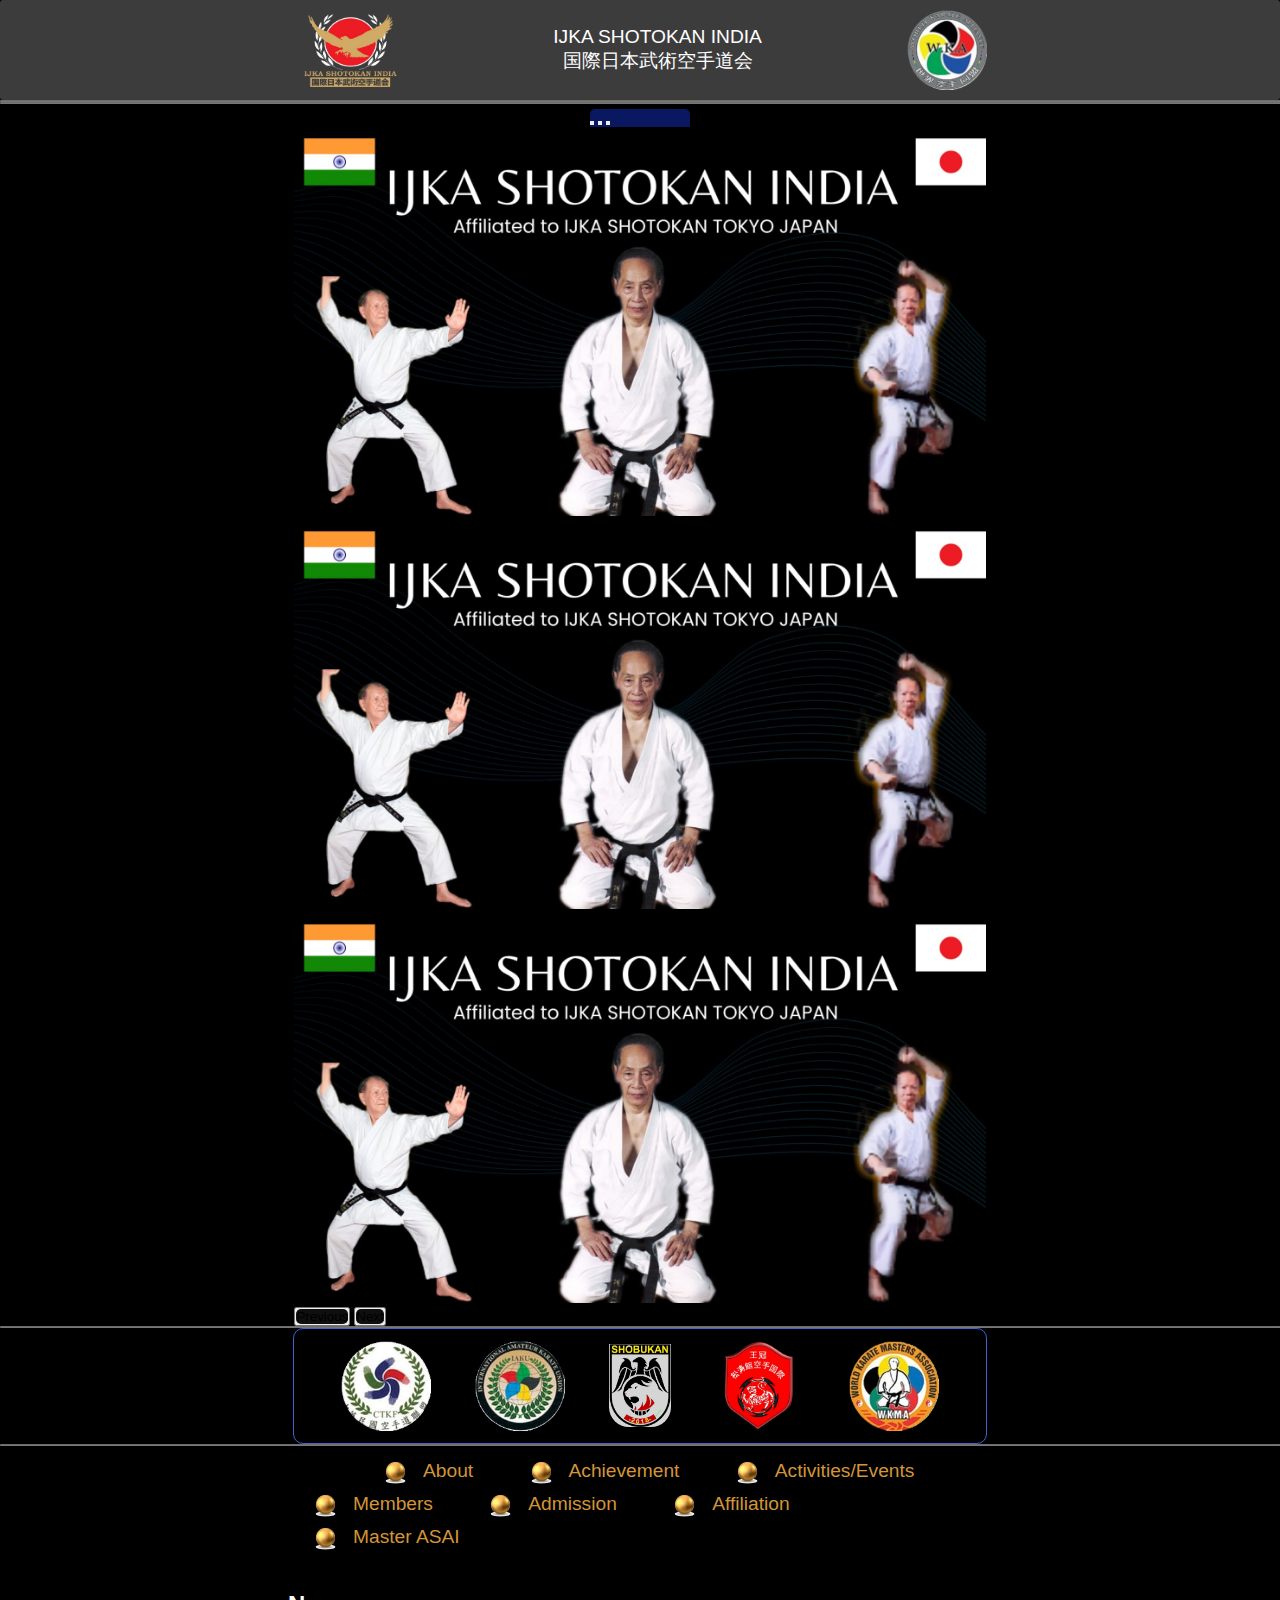
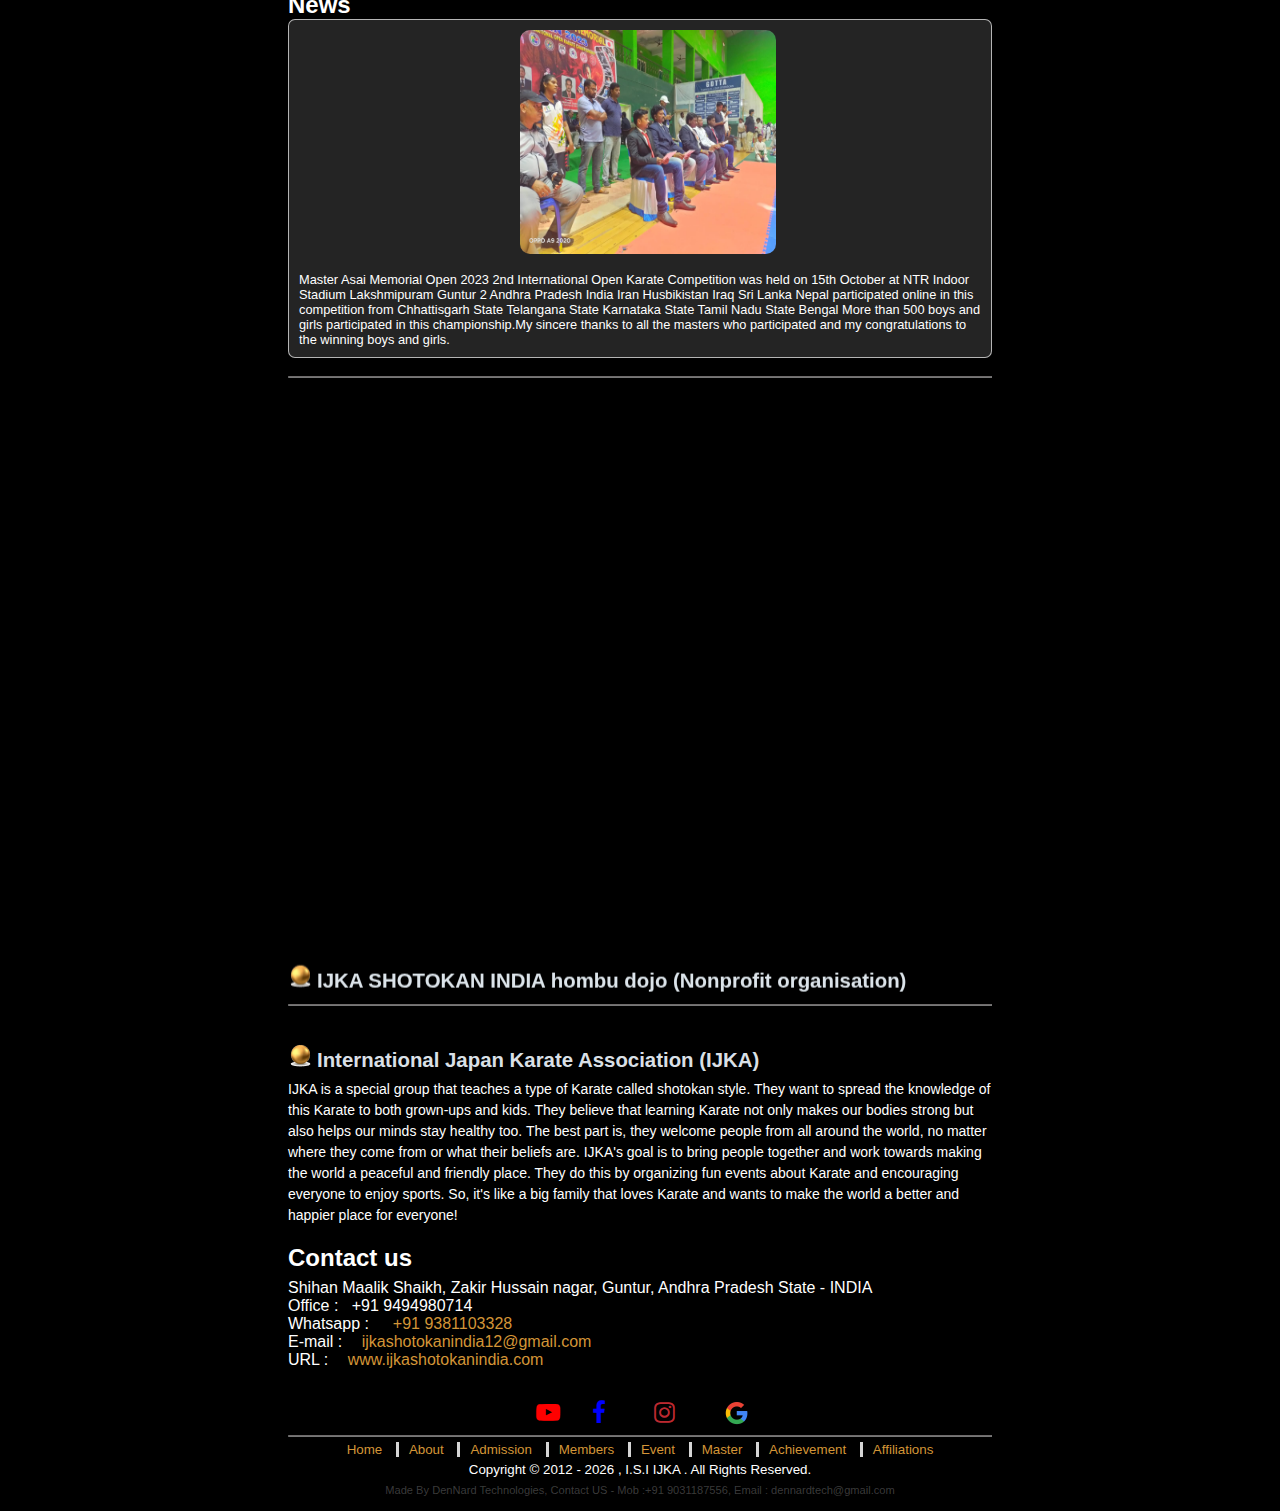
<file: index.html>
<!DOCTYPE html>
<html lang="en">
  <head>
    <meta charset="UTF-8" />
    <meta name="viewport" content="width=device-width, initial-scale=1.0" />
    <title>IJKA</title>


    <link rel="icon" type="x-icon" href="img/icon.png">
    <link href="https://cdn.jsdelivr.net/npm/bootstrap@5.2.3/dist/css/bootstrap.min.css" rel="stylesheet" integrity="sha384-rbsA2VBKQhggwzxH7pPCaAqO46MgnOM80zW1RWuH61DGLwZJEdK2Kadq2F9CUG65" crossorigin="anonymous">
  

    <style>
   
   hr {
    border-top: 0.1px solid rgba(248, 242, 242, 0.884);
    opacity: 0.5;
    /* display: none; */
    margin: 0;
  }

      button span{
          background-color: rgb(15, 15, 15);
          border-radius: 5px;
      }
      .bor{
          background-color: rgba(22, 51, 214, 0.452);
          border-radius:5px 5px 0px 0px;
          width: 100px;
          margin: auto;
      }
     .carousel-item{
      transition: transform 1.8s ease, opacity .5s ease-out
      
     }
     h3{
      font-size: 1.5rem;
      color: white;
     }

     
   </style>
  <link rel="stylesheet" href="https://cdnjs.cloudflare.com/ajax/libs/font-awesome/4.7.0/css/font-awesome.min.css">
<link rel="stylesheet" href="css/index.css">

  </head>
  <body>
    <header>
    

      <img class="log0"  src="img/log0.png" alt="" />
      <p>IJKA SHOTOKAN INDIA <br> 国際日本武術空手道会 </p> 
      <img src="img/logo0.png" alt="" />

      
    </header>
    <hr>
    
      <a href="#cont" class="hmbrg" >
      <span style="border: 1px solid rgb(248, 244, 244); padding: 0px 5px; border-radius: 5px;">
      <div></div>
      <div></div>
      <div></div>
    </span>
  </a>

       
     
  
<hr>
    
      <div id="carouselExampleCaptions" class="nav carousel slide " data-bs-ride="carousel">
        <div class="carousel-indicators bor">
          <button type="button" data-bs-target="#carouselExampleCaptions" data-bs-slide-to="0" class="active" aria-current="true" aria-label="Slide 1"></button>
          <button type="button" data-bs-target="#carouselExampleCaptions" data-bs-slide-to="1" aria-label="Slide 2"></button>
          <button type="button" data-bs-target="#carouselExampleCaptions" data-bs-slide-to="2" aria-label="Slide 3"></button>
        </div>
        <div class="carousel-inner">
          <div class="carousel-item active"  data-bs-interval="1000">
            <img src="img/nav1.jpeg" class="d-block w-100" alt="...">
            <div class="carousel-caption d-none d-md-block">
       
            </div>
          </div>
          <div class="carousel-item"  data-bs-interval="1000">
            <img src="img/nav1.jpeg" class="d-block w-100" alt="...">
            <div class="carousel-caption d-none d-md-block">
              
            </div>
          </div>
          <div class="carousel-item" >
            <img src="img/nav1.jpeg" class="d-block w-100" alt="...">
            <div class="carousel-caption d-none d-md-block">
             
            </div>
          </div>
    
        <button class="carousel-control-prev" type="button" data-bs-target="#carouselExampleCaptions" data-bs-slide="prev">
          <span class="carousel-control-prev-icon" aria-hidden="true"></span>
          <span class="visually-hidden">Previous</span>
        </button>
        <button class="carousel-control-next" type="button" data-bs-target="#carouselExampleCaptions" data-bs-slide="next">
          <span class="carousel-control-next-icon" aria-hidden="true" ></span>
          <span class="visually-hidden">Next</span>
        </button>
      </div>

     
    </div>
    <hr />
   
    <div class="logo">
      <img src="ach_img/logo3.png" alt="">
      <img src="ach_img/logo2.png" alt="">
      <img style="background-color:rgba(255, 255, 255, 0.836);border-radius:0px 0px 20px 20px ;  width: 9%;" src="img/logo1.png" alt="">
      <img src="img/logo_2.png" alt="">
      <img src="ach_img/logo1.png" alt="">
      </div>
      <hr />

    <div class="container" id="cont">
      
      <div class="box-0" id="box0">
        <div class="log-1">
          <span class="log">
            <img src="img/ball.png" alt="" /> <a href="html/about.html">About</a></span
          >
          <span class="log">
            <img src="img/ball.png" alt="" />
            <a href="html/achievement.html">Achievement</a></span
          >
          <span class="log">
            <img src="img/ball.png" alt="" />
            <a href="html/event.html">Activities/Events</a></span
          >
        </div>

        <span class="log">
          <img src="img/ball.png" alt="" />
          <a href="html/schedule.html">Members</a></span
        >
        <span class="log">
          <img src="img/ball.png" alt="" />
          <a href="html/admission.html">Admission</a></span
        >
        <span class="log">
          <img src="img/ball.png" alt="" />
          <a href="html/affiliations.html">Affiliation</a></span
        >
        <span class="log">
          <img src="img/ball.png" alt="" />
          <a href="html/master_asia.html">Master ASAI</a></span
        >
      </div>
      <br />
      <br>
       <div class="box-2">
        <h3>News</h3>
        <div class="announce">
          <!-- <div class="log">
            <img src="ball.png" alt="" />
            <a href="#">Schedule lorem10 klskmldlelnfajsnfkjnknkkfnlsndfnfk</a>
          </div>
           -->
          <!-- <div class="log">
            <img src="ball.png" alt="" /> <a href="#">Schedule</a>
          </div> -->
         <div class="new" style="display: flex; justify-content: center; ">
         <a href="add_image.html"> <img src="new_image/img3.jpeg" alt="" style="width: 16rem; height: 14rem; border-radius: 10px;"> </a>
         </div>
          <br />

          Master Asai Memorial Open 2023 2nd International Open Karate Competition was held on 15th October at NTR Indoor Stadium Lakshmipuram Guntur 2 Andhra Pradesh India Iran Husbikistan Iraq Sri Lanka Nepal participated online in this competition from Chhattisgarh State Telangana State Karnataka State Tamil Nadu State Bengal  More than 500 boys and girls participated in this championship.My sincere thanks to all the masters who participated and my congratulations to the winning boys and girls.
          
        </div>
      </div> 

      <!-- <br />
      <br /> -->

      <!-- <div class="box-3">
        <h3>News</h3>

        <div class="news">
          <p>
            2023.7.2
            <a href="#"
              >Lorem ipsum dolor sit amet consectetur adipisicing elit. Eum,
              cum? Lorem ipsum dolor sit amet, consectetur adipisicing elit.
              Provident, vero!</a
            >
          </p>
          <p>
            2023.7.2
            <a href="#"
              >Lorem ipsum dolor sit amet consectetur adipisicing elit. Eum,
              cum?</a
            >
          </p>
          <p>
            2023.7.2
            <a href="#"
              >Lorem ipsum dolor sit amet consectetur adipisicing elit. Eum,
              cum?</a
            >
          </p>
          <p>
            2023.7.2
            <a href="#"
              >Lorem ipsum dolor sit amet consectetur adipisicing elit. Eum,
              cum?</a
            >
          </p>
         
        </div>
      </div>  -->

      <br />
      <hr>
      <marquee  direction="up" style=" font-family:sans-serif" onmouseover="this.stop();"  onmouseout="this.start();" scrollamount="4">
      <div class="box-4" style="font-family:Verdana, Geneva, Tahoma, sans-serif">
        <h3>
          <img src="img/ball.png" alt="" />
          <span> IJKA SHOTOKAN INDIA hombu dojo (Nonprofit organisation) </span>
        </h3>
        <p>
          IJKA Shotokan India has established institutes across various states
          and districts throughout the country, all led by exceptional and
          highly experienced masters. We extend a cordial invitation to
          individuals interested in the art of Karate. Our institutes are
          renowned for their dedication to self-defense and personal
          development, catering to people of all ages and skill levels. Whether
          you are a novice or have prior martial arts experience, our skilled
          instructors provide personalized training to help you achieve your
          goals. At IJKA Shotokan India, we believe in creating a positive and
          encouraging learning environment where students not only develop
          physical prowess but also cultivate mental discipline. Our experienced
          masters are not only accomplished Karate practitioners but also
          excellent teachers, ensuring that learning Karate is both enjoyable
          and enriching. Join our thriving Karate community and embark on a
          journey of self-discovery, empowerment, and growth. We eagerly await
          your presence in our institutes, where together, we can build a
          stronger and more confident India through the practice of Karate.
        </p>
      </div>
      <br />
      <br />
      <div class="box-4">
        <h3>
          <img src="img/ball.png" alt="" />
          <span>
            Chief Instructor India & Chief Examiner Shihan Maalik Shaikh (Black
            belt 5th Dan)
          </span>
        </h3>

        <p>
          <img src="img/person_1.png" alt="" /> Shihan Maalik Shaikh is a talented
          Karate instructor from India. He started learning Karate when he was
          just 4 years old, under the guidance of his father, who was also a
          skilled Karate master. Maalik's passion for self-defense led him to
          train with many Japanese masters and achieve a 5th-degree black belt
          in Karate. Over the years, Maalik has participated in 10 different
          Karate championships and achieved great success. He is now the Chief
          Instructor and Chief Examiner of IJKA Shotokan India. Alongside him,
          there are other experienced and accomplished masters who are part of
          this successful journey.
        </p>
        <p 
          >Maalik's teachings inspire many people to learn self-defense and
          discover the art of Karate. His classes are enjoyable and effective,
          making learning Karate a great experience for his students. With
          Maalik and his team's guidance, students not only become physically
          strong but also learn discipline and mental focus. Their positive and
          encouraging approach creates a supportive environment for all students
          to reach their full potential.</p
        >
      </div>
    </marquee>
    <hr>

      <br />
      <br />

      
      <div class="box-4">
        <h3>
          <img src="img/ball.png" alt="" />
          <span> International Japan Karate Association (IJKA) </span>
        </h3>
        <p>
          IJKA is a special group that teaches a type of Karate called shotokan
          style. They want to spread the knowledge of this Karate to both
          grown-ups and kids. They believe that learning Karate not only makes
          our bodies strong but also helps our minds stay healthy too. The best
          part is, they welcome people from all around the world, no matter
          where they come from or what their beliefs are. IJKA's goal is to
          bring people together and work towards making the world a peaceful and
          friendly place. They do this by organizing fun events about Karate and
          encouraging everyone to enjoy sports. So, it's like a big family that
          loves Karate and wants to make the world a better and happier place
          for everyone!
        </p>
      </div>
      <br />
      <!-- <br /><br /> -->
      <div class="box-5">
        <h3 style="margin-bottom: 7px;">
          Contact us</h3>
        <p>
          Shihan Maalik Shaikh, Zakir Hussain nagar, Guntur, Andhra Pradesh State -
          INDIA
          <br />
          Office : &nbsp; +91 9494980714<br />
          Whatsapp : &nbsp;<a href="https://wa.me/+919381103328">+91 9381103328 </a><br />
          E-mail : <a href="ijkashotokanindia12@gmail.com">ijkashotokanindia12@gmail.com</a> <br />
          URL : <a href="www.ijkashotokanindia.com">www.ijkashotokanindia.com</a>
          
         
          <div class="social">

          <a  href="https://youtube.com/@masterasaimemorial"><i class="fa fa-youtube-play" style="font-size:24px;color:red"></i>
          <span>youtube</span></a>

          &nbsp;<a href="https://www.facebook.com/abdul.m.shaik?mibextid=ZbWKwL"><i class="fa fa-facebook-f" style="font-size:24px;color:blue"></i>
            <span>facebook</span></a>
          &nbsp;<a href="https://instagram.com/maalikmartialarts12?utm_source=qr&igshid=MzNlNGNkZWQ4Mg%3D%3D"><i class="fa fa-instagram" style="font-size:24px;color:rgba(201, 44, 52, 0.966);"></i>
            <span>instagram</span></a>
          <a class="web" href="https://g.co/kgs/5Yd4hk"> <img src="img/google.png" alt=""> <span >web</span>
          </a>
      
          </div>
        </p>
      </div>
     
     <hr>


      <div class="bottom" >
        <div class="link" >
          <a href="index.html">Home</a> <span class="v1"></span>
          <a href="html/about.html">About</a>
          <span class="v1"></span>
          <a href="html/admission.html">Admission</a> <span class="v1"></span>
          <a href="html/schedule.html">Members</a> <span class="v1"></span>
          <a href="html/event.html">Event</a> <span class="v1"></span>
          <a href="html/master_asia.html">Master</a> <span class="v1"></span>
          <a href="html/achievement.html">Achievement</a> <span class="v1"></span>
          <a href="html/affiliations.html">Affiliations</a>
        </div>
        <p style="margin-bottom: 7px;">Copyright &copy; 2012 - <span id="currentYear">2023</span> , I.S.I IJKA . All Rights Reserved.</p>
        <p style="font-size:smaller; color: rgba(255, 255, 255, 0.23); margin: 0px;"> Made By DenNard Technologies, Contact US - Mob :+91 9031187556, Email : dennardtech@gmail.com</p>
      </div>
    </div>

    <script src="https://cdn.jsdelivr.net/npm/bootstrap@5.2.3/dist/js/bootstrap.bundle.min.js" integrity="sha384-kenU1KFdBIe4zVF0s0G1M5b4hcpxyD9F7jL+jjXkk+Q2h455rYXK/7HAuoJl+0I4" crossorigin="anonymous"></script>
<script>
   document.querySelectorAll('.hmbrg').forEach(anchor => {
    anchor.addEventListener('click', function (e) {
      e.preventDefault();
      document.querySelector(this.getAttribute('href')).scrollIntoView({
        behavior: 'smooth'
      });
    });
  });
 
</script>
<script src="script.js"></script>

  </body>
</html>
</file>
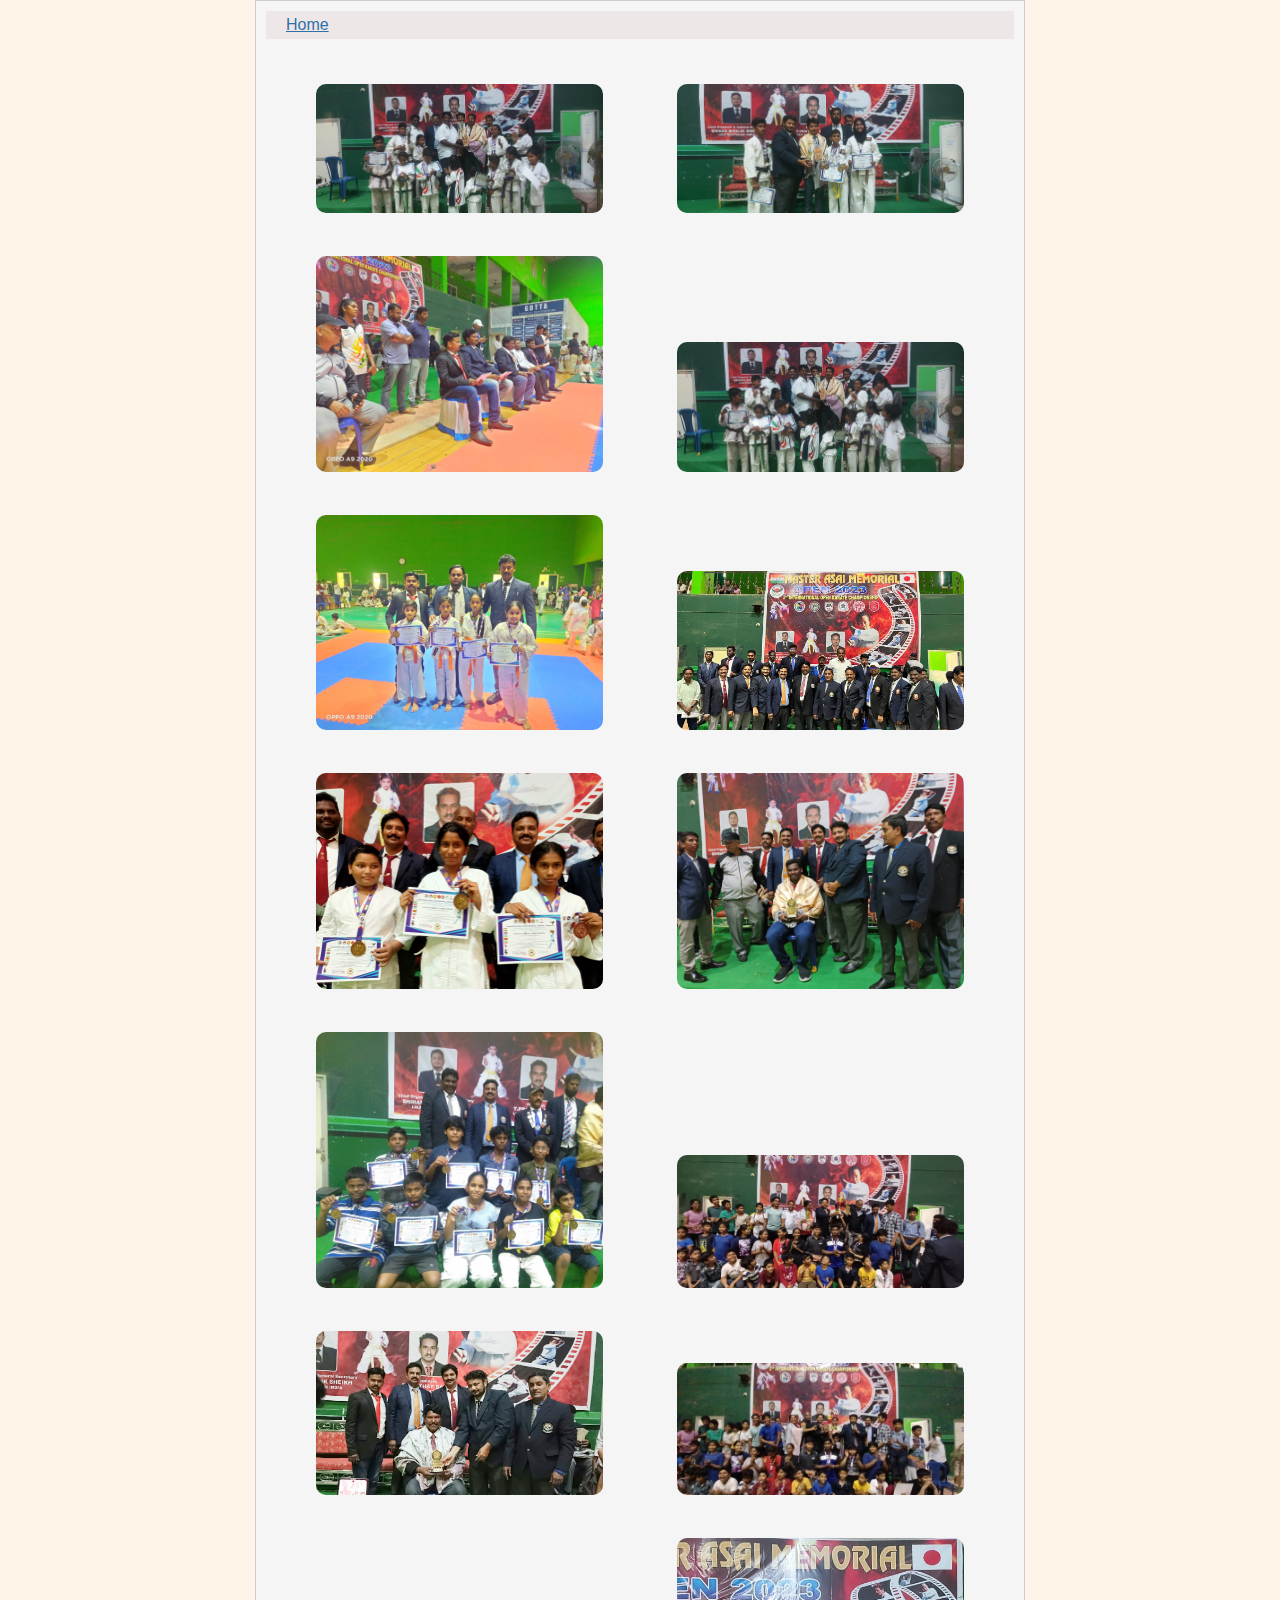
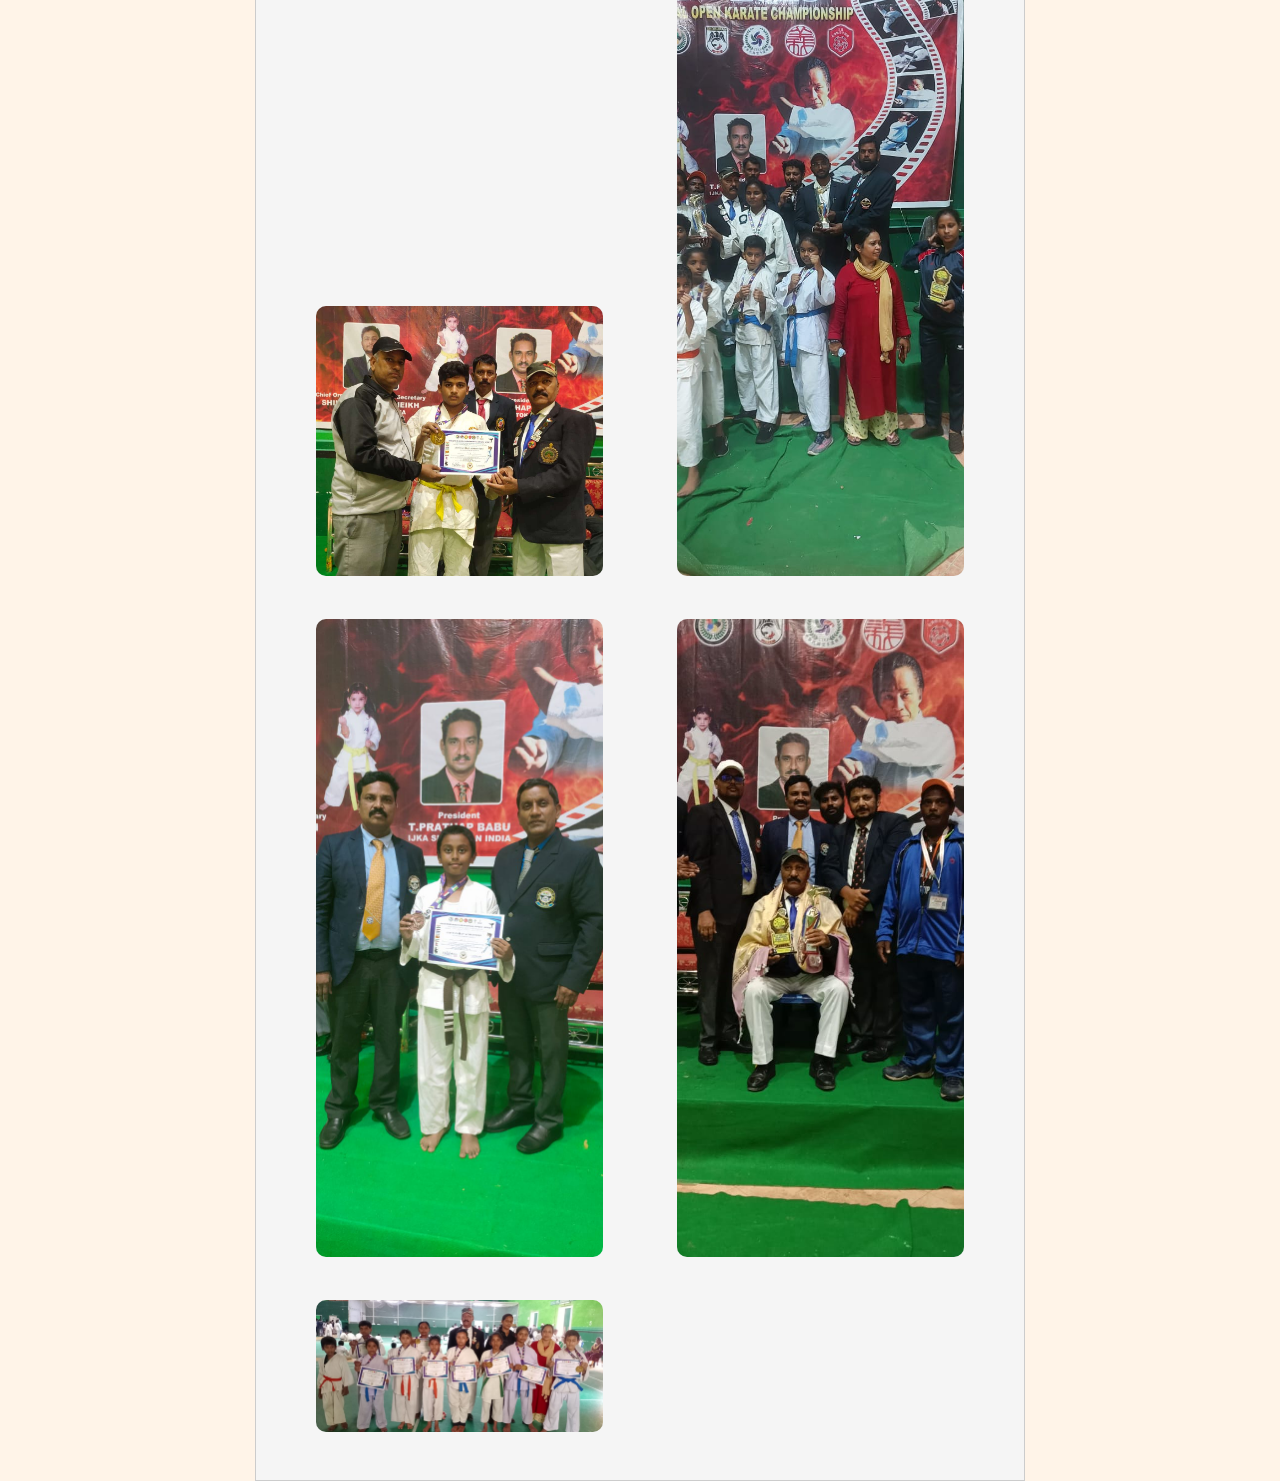
<file: add_image.html>
<!DOCTYPE html>
<html lang="en">
<head>
    <meta charset="UTF-8">
    <meta name="viewport" content="width=device-width, initial-scale=1.0">
    <title>new images</title>
    <style>
        * {
          margin: 0;
          padding: 0;
          font-family: Verdana, Geneva, Tahoma, sans-serif;
        }
  
        body {
          background-color: rgba(255, 228, 196, 0.397);
        }
  
        .container {
          border: 0.1ch solid rgba(190, 190, 190, 0.76);
  
          width: 60%;
          min-height: 100vh;
          margin: auto;
          background-color: rgba(242, 245, 248, 0.801);
        }
  
        .header {
          border-bottom: 0.1ch solid rgba(190, 190, 190, 0.76);
          margin: 0 5px;
        }
  
        .header img {
          width: 100%;
          border-radius: 5px;
          /* height: 25vh; */
        }
  
        .home {
          background-color: rgba(235, 225, 225, 0.747);
          margin: 10px 10px;
          padding: 5px 20px;
        }
  
        .home a {
          color: #2e70a7;
        }
  
        .title-1 {
          /* background-color: rgba(202, 228, 230, 0.5); */
          margin: 10px 10px;
        }
  
        .title-1 h2 {
          background-color: rgba(199, 199, 199, 0.651);
  
          padding-left: 10px;
          font-size: 1.4em;
          line-height: 1.8em;
          font-weight: bold;
          color: #a07b37;
          border-left: 4px #997d4a solid;
        }
  
        .title-1 .content {
          padding: 15px;
          font-size: 0.8em;
        }
  
        .bottom a {
          color: rgb(211, 149, 55);
          text-decoration: none;
          margin-left: 15px;
          margin-left: 0;
          font-size: 0.9em;
        }
  
        .bottom {
          background-color: #f0f0f0d3;
          text-align: center;
          padding: 15px;
          font-size: smaller;
        }
  
        .v1 {
          border-left: 3px solid rgba(204, 202, 202, 0.836);
          height: 25px;
          margin: 0 10px;
        }
  
        hr {
          opacity: 0.5;
        }
  
        .bottom p {
          margin-top: 10px;
          font-size: 0.8em;
        }
  
        .content img {
          width: 40%;
          /* height: 40%; */
          margin: 20px 35px;
          border-radius: 10px;
        }
  
        .logo img {
          height: 12%;
          width: 12%;
          margin: 20px 25px;
  
          /* background-color: black; */
        }
        .logo {
          border: 0.1ch solid rgb(63, 98, 214);
          border-radius: 10px;
          margin: 0 35px;
          display: flex;
          justify-content: center;
          align-items: center;
          padding: 0px 0px;
        }
        @media (min-width: 800px) and (max-width: 1200px) {
          .container {
            width: 90%;
          }
  
          .content img {
            width: 40%;
          }
  
          .logo img {
            height: 12%;
            width: 12%;
            margin: 20px 30px;
          }
          .logo {
            /* margin: 0 35px; */
            margin-right: 85px;
          }
        }
        @media (min-width: 500px) and (max-width: 800px) {
          .container {
            width: 90%;
          }
          .content img {
            width: 40%;
            margin: 5px 20px;
          }
  
          .logo img {
            height: 11%;
            width: 11%;
            margin: 15px 20px;
          }
          .logo {
            /* margin: 0 35px; */
            margin-right: 60px;
            margin-left: 20px;
            margin-bottom: 10px;
          }
        }
        @media only screen and (max-width: 600px) {
          .container {
            width: 99%;
          }
  
          .content img {
            width: 60%;
            margin: 5px 70px;
          }
          .logo img {
            height: 11%;
            width: 11%;
            margin: 15px 15px;
          }
          .logo {
            /* background-color: black; */
            /* margin: 0 35px; */
  
            margin-right: 0px;
            margin-left: 0px;
            margin-bottom: 10px;
            width: 100%;
          }
        }
  
        @media only screen and (max-width: 320px) {
          .logo img {
            height: 11%;
            width: 10%;
            margin: 15px 13px;
          }
          .logo {
            margin-right: 0px;
            margin-left: 0px;
            margin-bottom: 10px;
          }
        }
      </style>
</head>
<body>
    <div class="container">

      <div class="home">
        <a href="/index.html"> Home </a>
      </div>
      <div class="title-1">
        <!-- <h2>School Achievements</h2> -->
        <div class="content">

          <img src="new_image/img1.jpeg" alt="" />
          <img src="new_image/img2.jpeg" alt="" />
          <img src="new_image/img3.jpeg" alt="" />
          <img src="new_image/img4.jpeg" alt="" />
          <img src="new_image/img5.jpeg" alt="" />
          <img src="new_image/img7.jpeg" alt="" />
        
          <img src="new_image/img12.jpeg" alt="" />
          <img src="new_image/img13.jpeg" alt="" />
          <img src="new_image/img14.jpeg" alt="" />
          <img src="new_image/img15.jpeg" alt="" />
          <img src="new_image/img16.jpeg" alt="" />
          <img src="new_image/img17.jpeg" alt="" />
          <img src="new_image/img8.jpeg" alt="" />
          <img src="new_image/img6.jpeg" alt="" />
          <img src="new_image/img11.jpeg" alt="" />
          <img src="new_image/img9.jpeg" alt="" />
          <img src="new_image/img10.jpeg" alt="" />
      
          <!-- ADD IMAGES OPEN -->
          <!-- pehle ach_img folder me immage daliye uske baad yahan <img src="/ach_img/imgName.jpeg" alt=""> -->

          <!-- CLOSED -->
        </div>
      </div>

     

    </div>
    <script src="/script.js"></script>
  </body>
</html>
</file>
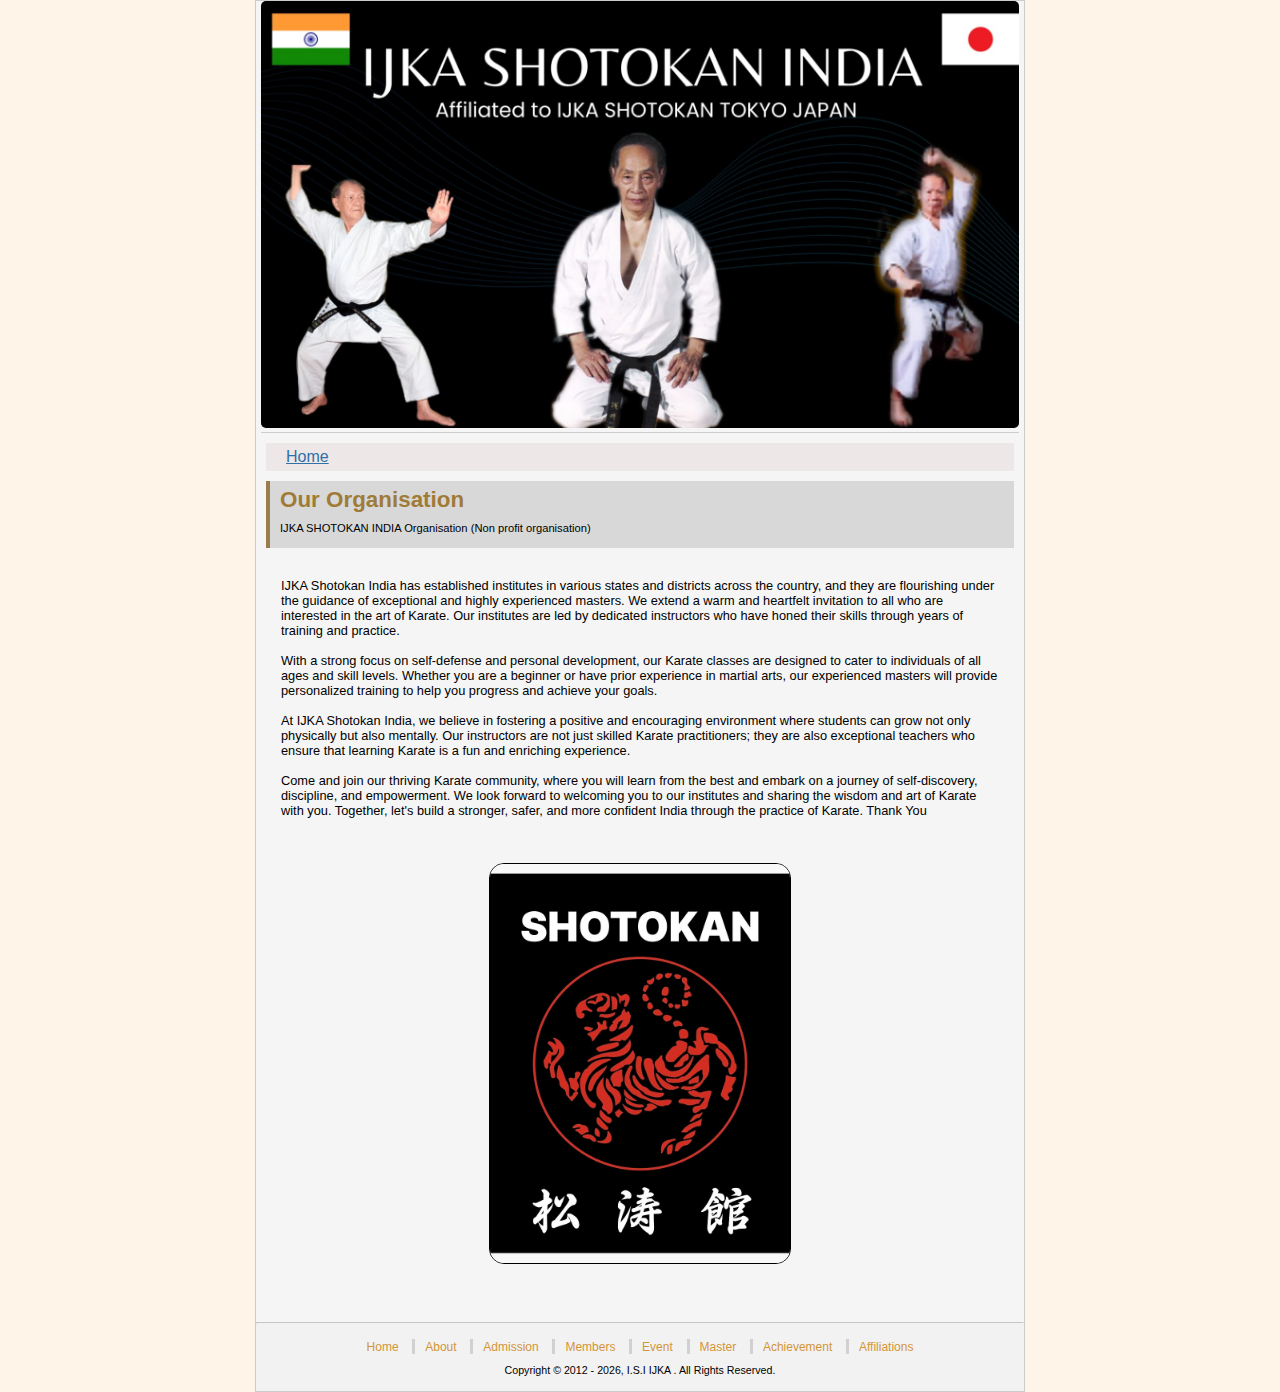
<file: html/about.html>
<!DOCTYPE html>
<html lang="en">
  <head>
    <meta charset="UTF-8" />
    <meta name="viewport" content="width=device-width, initial-scale=1.0" />
    <title>Document</title>

    <style>
      * {
        margin: 0;
        padding: 0;
        font-family: Verdana, Geneva, Tahoma, sans-serif;
      }

      body {
        background-color: rgba(255, 228, 196, 0.397);
      }

      .container {
        border: 0.1ch solid rgba(190, 190, 190, 0.76);

        width: 60%;
        min-height: 100vh;
        margin: auto;
        background-color: rgba(242, 245, 248, 0.801);
      }

      .header {
        border-bottom: 0.1ch solid rgba(190, 190, 190, 0.76);
        margin: 0 5px;
      }

      .header img {
        width: 100%;
        border-radius: 5px;
        /* height: 25vh; */
      }

      .home {
        background-color: rgba(235, 225, 225, 0.747);
        margin: 10px 10px;
        padding: 5px 20px;
      }

      .home a {
        color: #2e70a7;
      }

      .title-1 {
        /* background-color: rgba(188, 210, 211, 0.2); */
        margin: 10px 10px;
      }

      .title-1 h2 {
        background-color: rgba(199, 199, 199, 0.651);

        padding-left: 10px;
        font-size: 1.4em;
        line-height: 1.7em;
        font-weight: bold;
        color: #a07b37;
        border-left: 4px #997d4a solid;
      }
      .title-1 p {
        background-color: rgba(199, 199, 199, 0.651);
        padding: 10px;
        padding-top: 0;
        font-size: 0.7em;
        line-height: 1.7em;
        color: black;
        border-left: 4px #997d4a solid;
      }

      .title-1 .content {
        padding: 15px;
        font-size: 0.8em;
      }

      .bottom a {
        color: rgb(211, 149, 55);
        text-decoration: none;
        margin-left: 15px;
        margin-left: 0;
        font-size: 0.9em;
      }

      .bottom {
        background-color: #f0f0f0d3;
        text-align: center;
        padding: 15px;
        font-size: smaller;
      }

      .v1 {
        border-left: 3px solid rgba(204, 202, 202, 0.836);
        height: 25px;
        margin: 0 10px;
      }

      hr {
        opacity: 0.5;
      }

      .bottom p {
        margin-top: 10px;
        font-size: 0.8em;
      }
      .nav img {
        height: 40vh;
      }
      @media (min-width: 600px) and (max-width: 1000px) {
        .container {
          width: 90%;
        }
        .nav img {
          height: 40vh;
        }
      }

      @media only screen and (max-width: 600px) {
        .container {
          width: 99%;
        }
      }
      .nav img {
        height: 20vh;
      }
      .imgcm {
        display: flex;
        justify-content: center;
        padding: 30px 0px;
      }
      .imgcm img {
        width: 40%;
        border-radius: 15px;
        border: 1px solid black;
      }
    </style>
  </head>

  <body>
    <div class="container">
      <div class="header">
        <img src="/img/nav1.jpeg" alt="loading..." />
      </div>

      <div class="home">
        <a href="/index.html"> Home </a>
      </div>
      <div class="title-1">
        <h2>Our Organisation</h2>
        <p>IJKA SHOTOKAN INDIA Organisation (Non profit organisation)</p>

        <div class="content">
          <br />
          IJKA Shotokan India has established institutes in various states and
          districts across the country, and they are flourishing under the
          guidance of exceptional and highly experienced masters. We extend a
          warm and heartfelt invitation to all who are interested in the art of
          Karate. Our institutes are led by dedicated instructors who have honed
          their skills through years of training and practice.
          <br /><br />
          With a strong focus on self-defense and personal development, our
          Karate classes are designed to cater to individuals of all ages and
          skill levels. Whether you are a beginner or have prior experience in
          martial arts, our experienced masters will provide personalized
          training to help you progress and achieve your goals.
          <br /><br />
          At IJKA Shotokan India, we believe in fostering a positive and
          encouraging environment where students can grow not only physically
          but also mentally. Our instructors are not just skilled Karate
          practitioners; they are also exceptional teachers who ensure that
          learning Karate is a fun and enriching experience.
          <br /><br />
          Come and join our thriving Karate community, where you will learn from
          the best and embark on a journey of self-discovery, discipline, and
          empowerment. We look forward to welcoming you to our institutes and
          sharing the wisdom and art of Karate with you. Together, let's build a
          stronger, safer, and more confident India through the practice of
          Karate. Thank You
        </div>
        <div class="imgcm">
          <img src="/activity/master1.jpeg" alt="" />
        </div>
      </div>

      <br />
      <hr />

      <div class="bottom">
        <div class="link">
          <a href="/index.html">Home</a> <span class="v1"></span>
          <a href="/html/about.html">About</a>
          <span class="v1"></span>
          <a href="/html/admission.html">Admission</a>
          <span class="v1"></span> <a href="/html/schedule.html">Members</a>
          <span class="v1"></span> <a href="/html/event.html">Event</a>
          <span class="v1"></span> <a href="/html/master_asia.html">Master</a>
          <span class="v1"></span>
          <a href="/html/achievement.html">Achievement</a>
          <span class="v1"></span>
          <a href="/html/affiliations.html">Affiliations</a>
        </div>
        <p>
          Copyright &copy; 2012 - <span id="currentYear">2023</span>, I.S.I IJKA
          . All Rights Reserved.
        </p>
      </div>
    </div>
    <script src="/script.js"></script>
  </body>
</html>
</file>
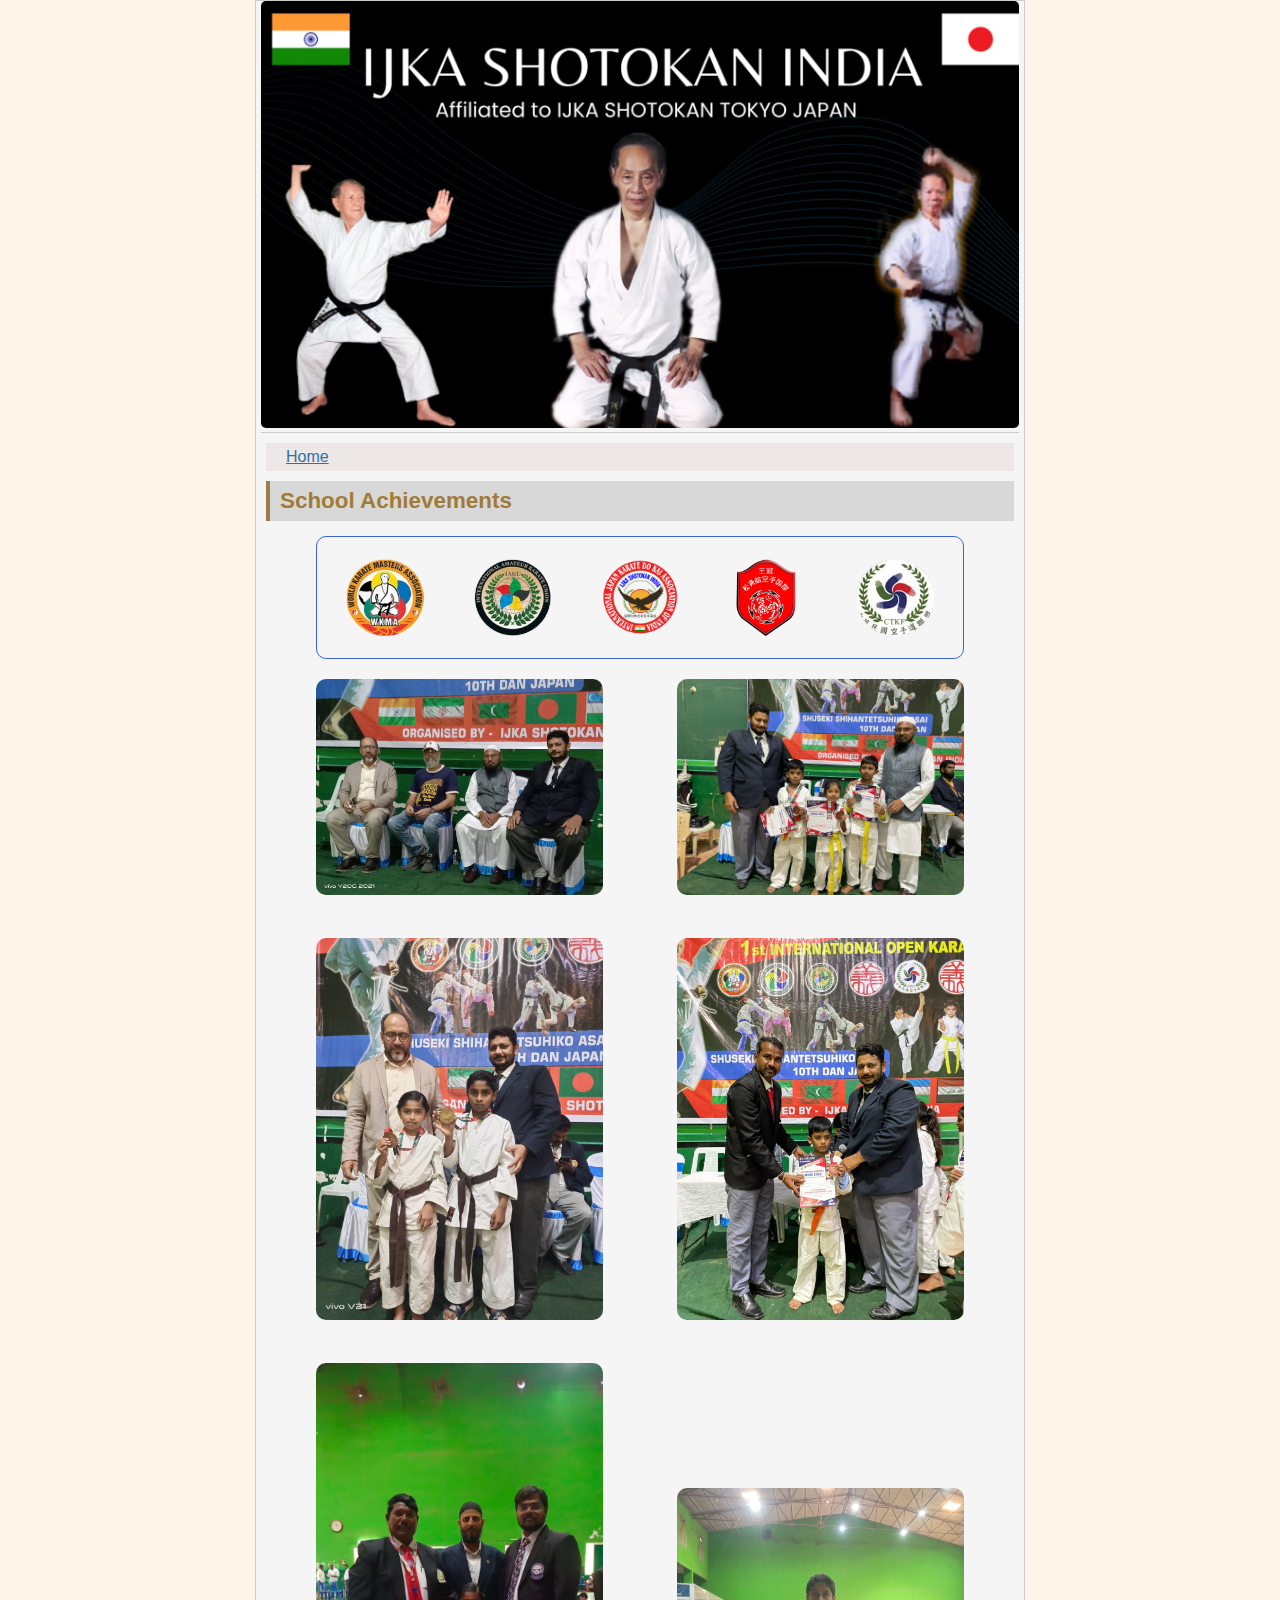
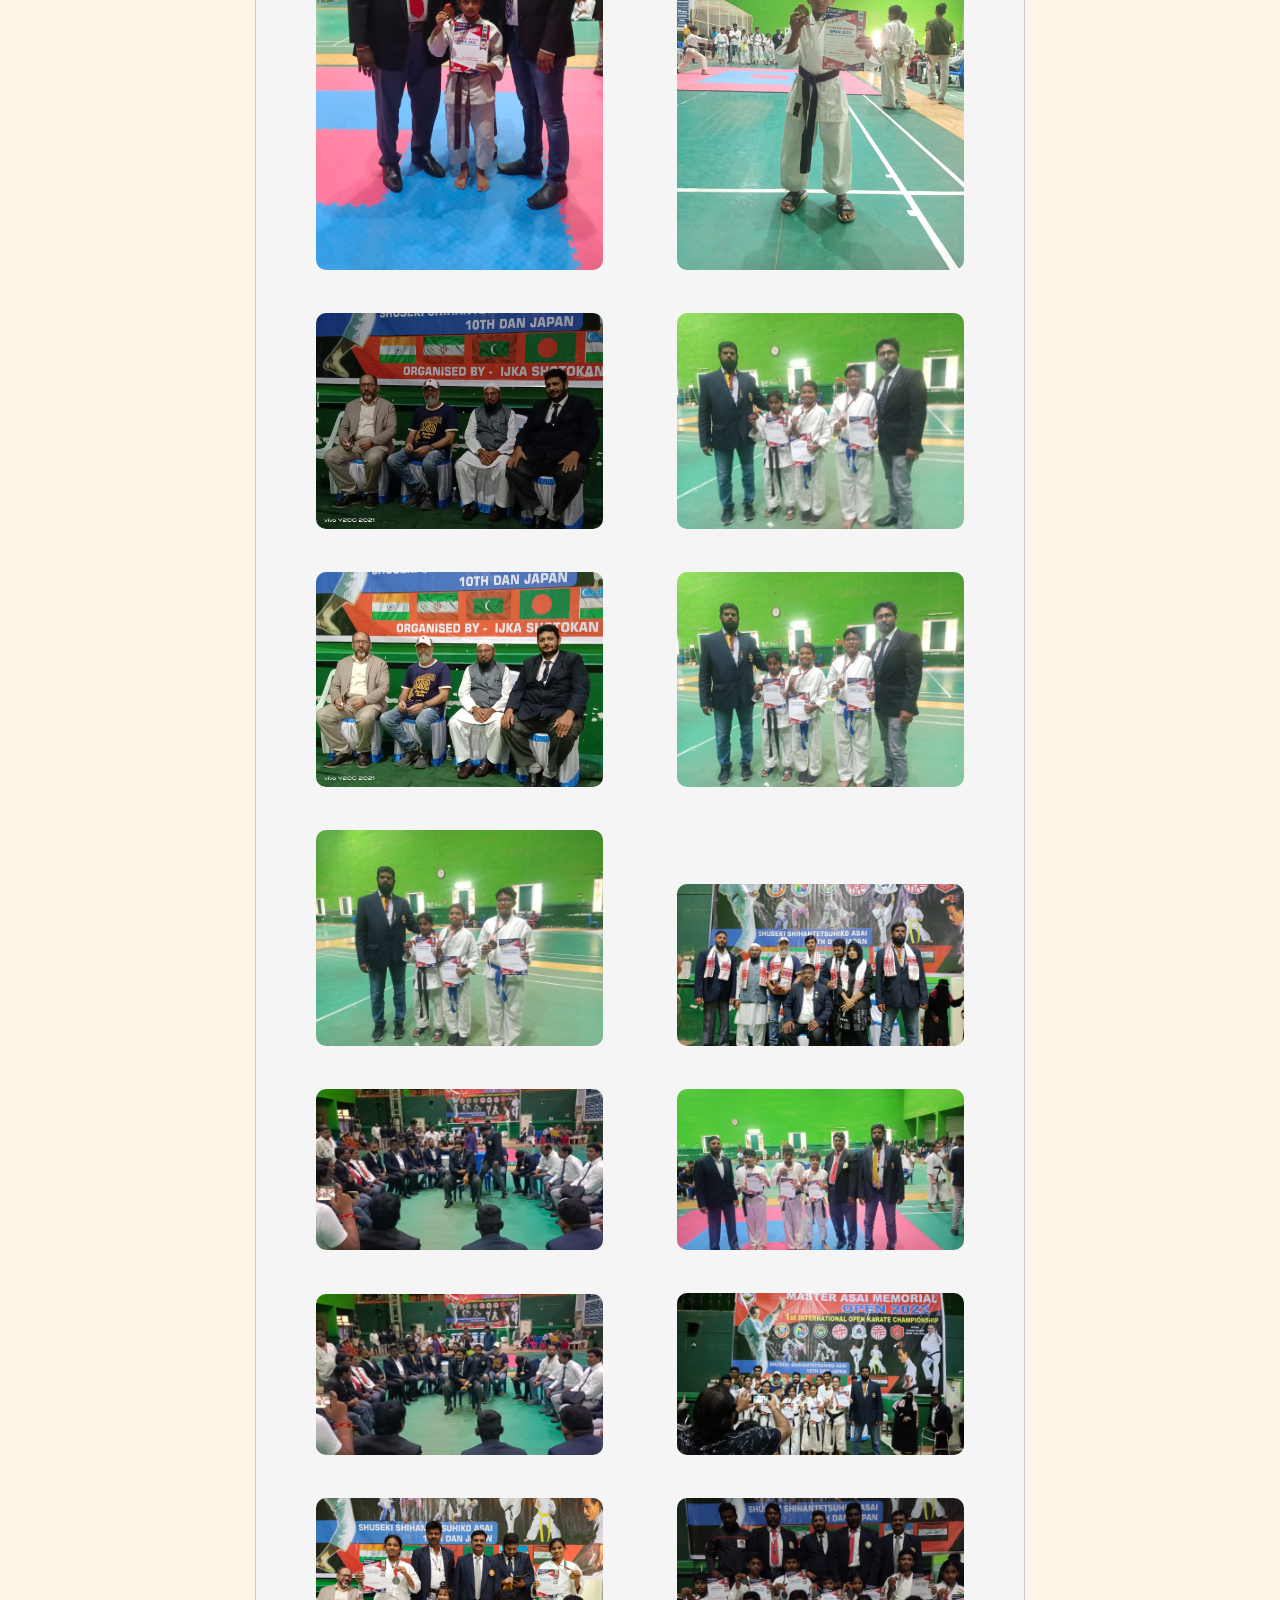
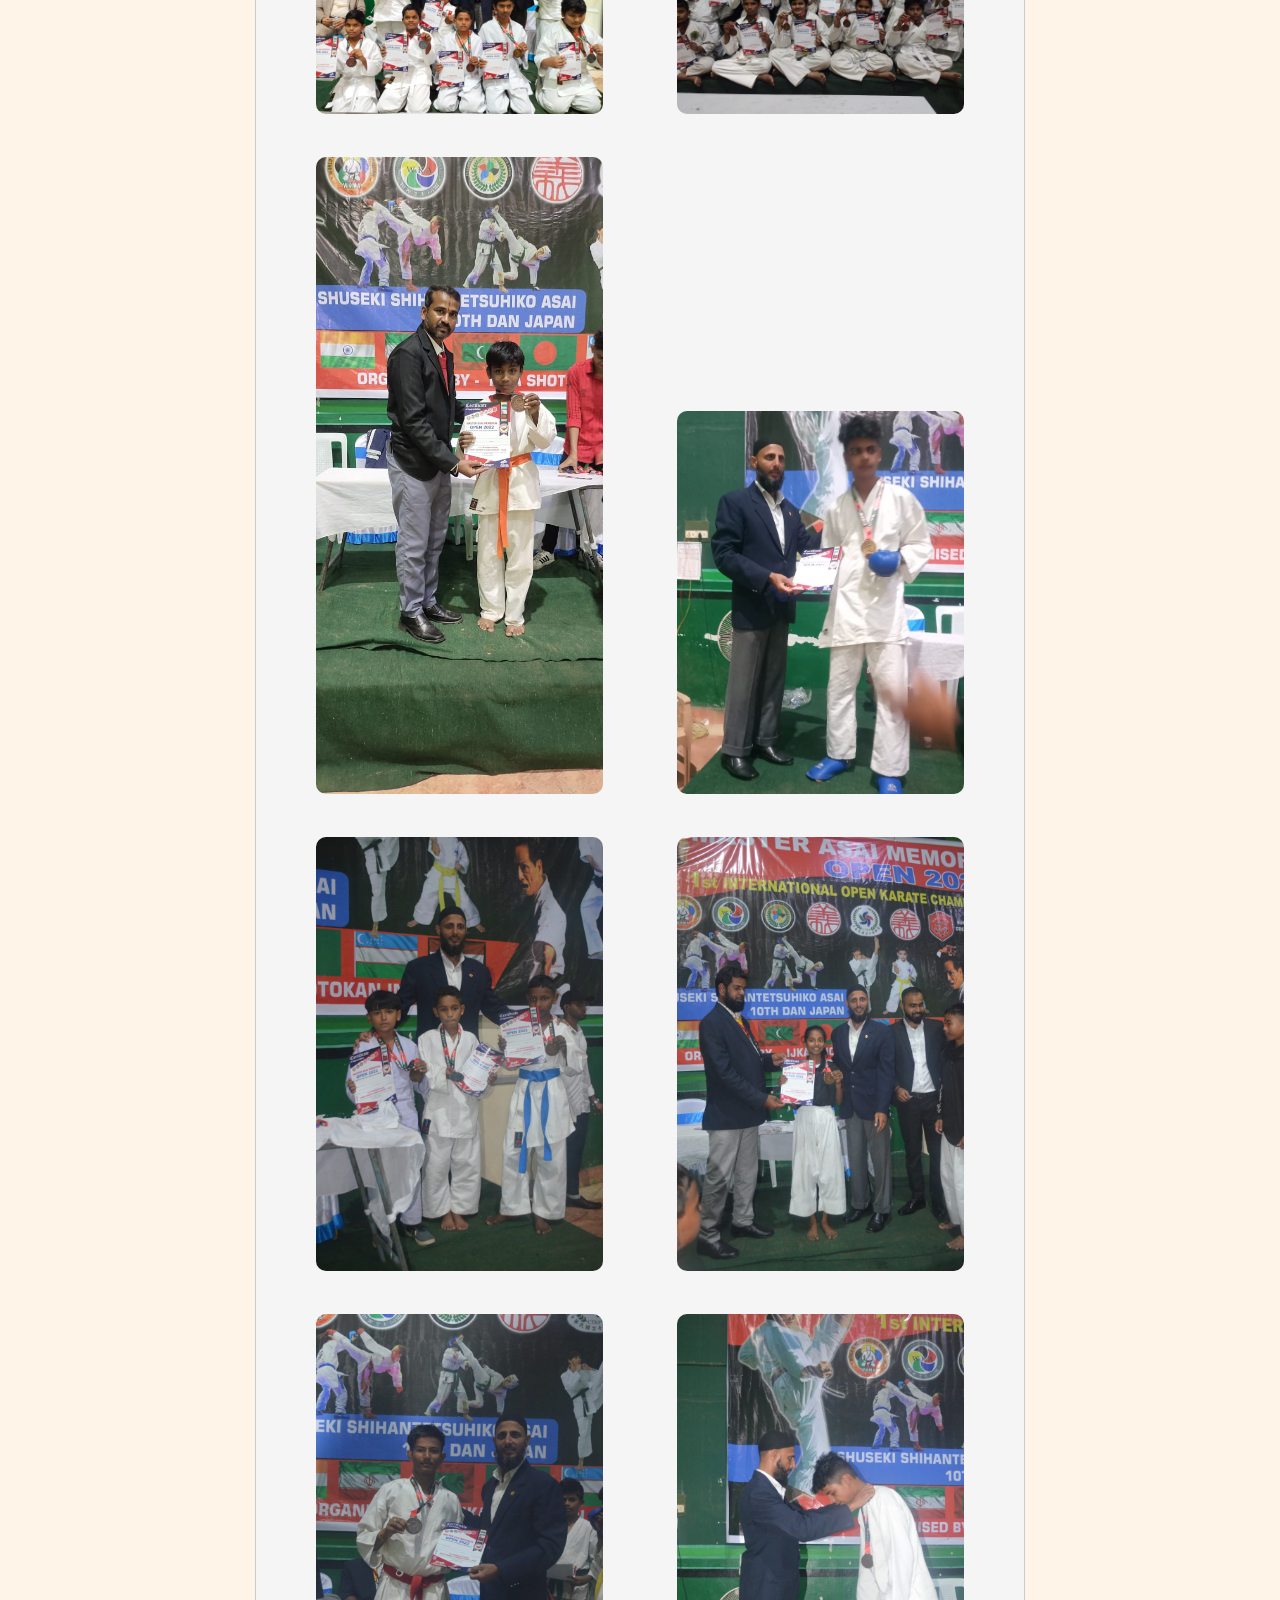
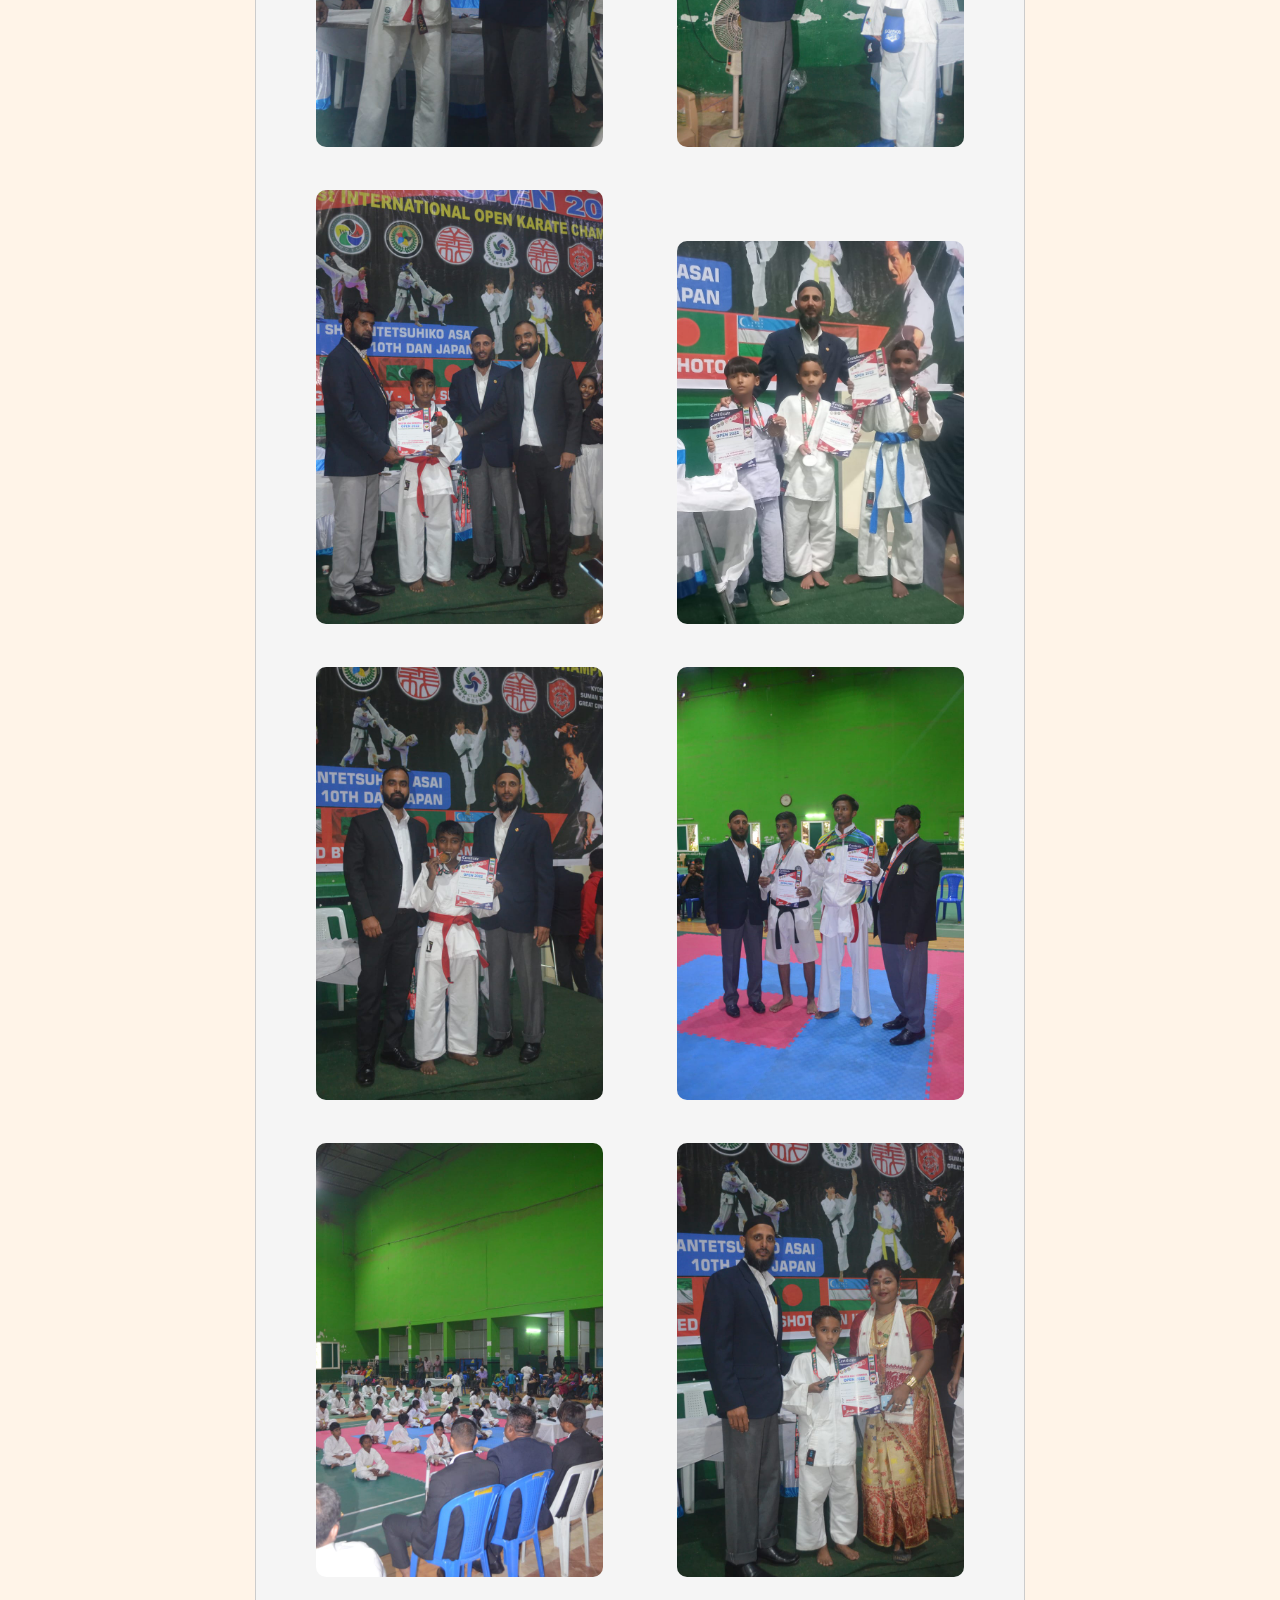
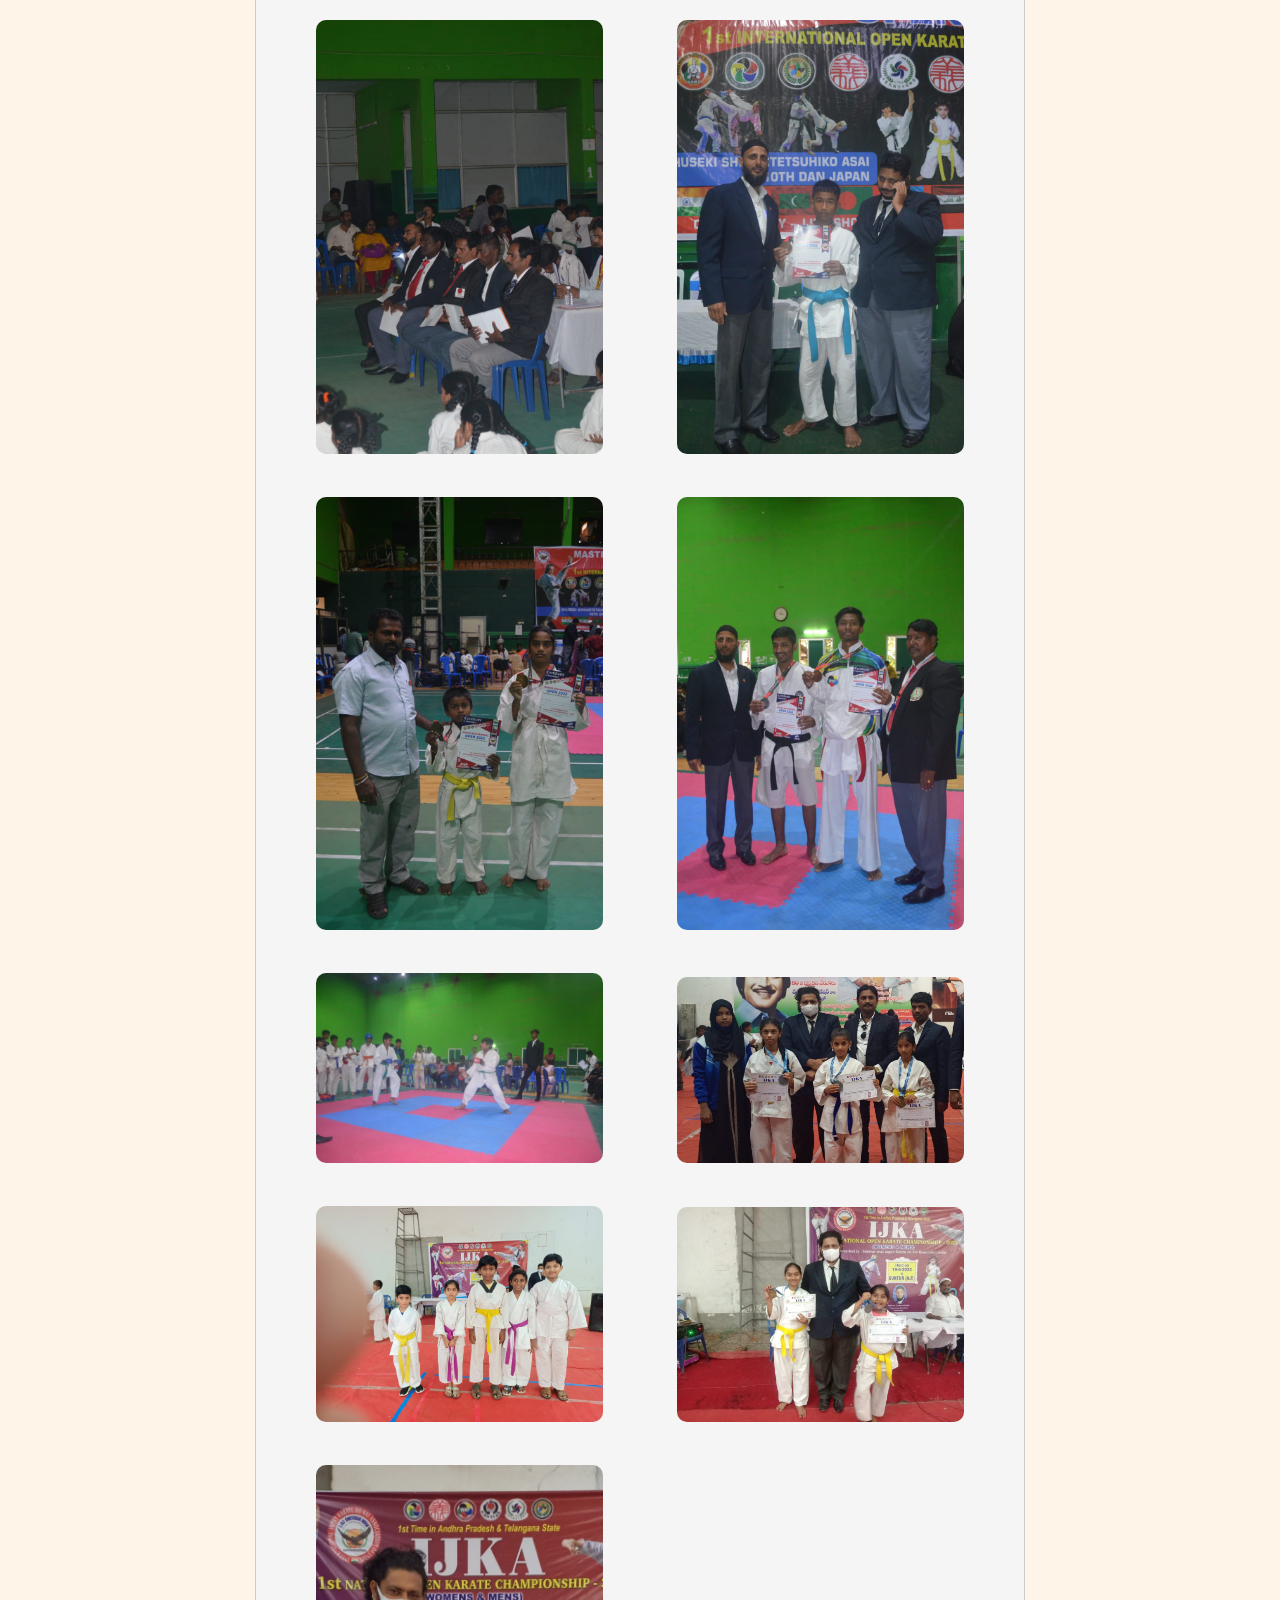
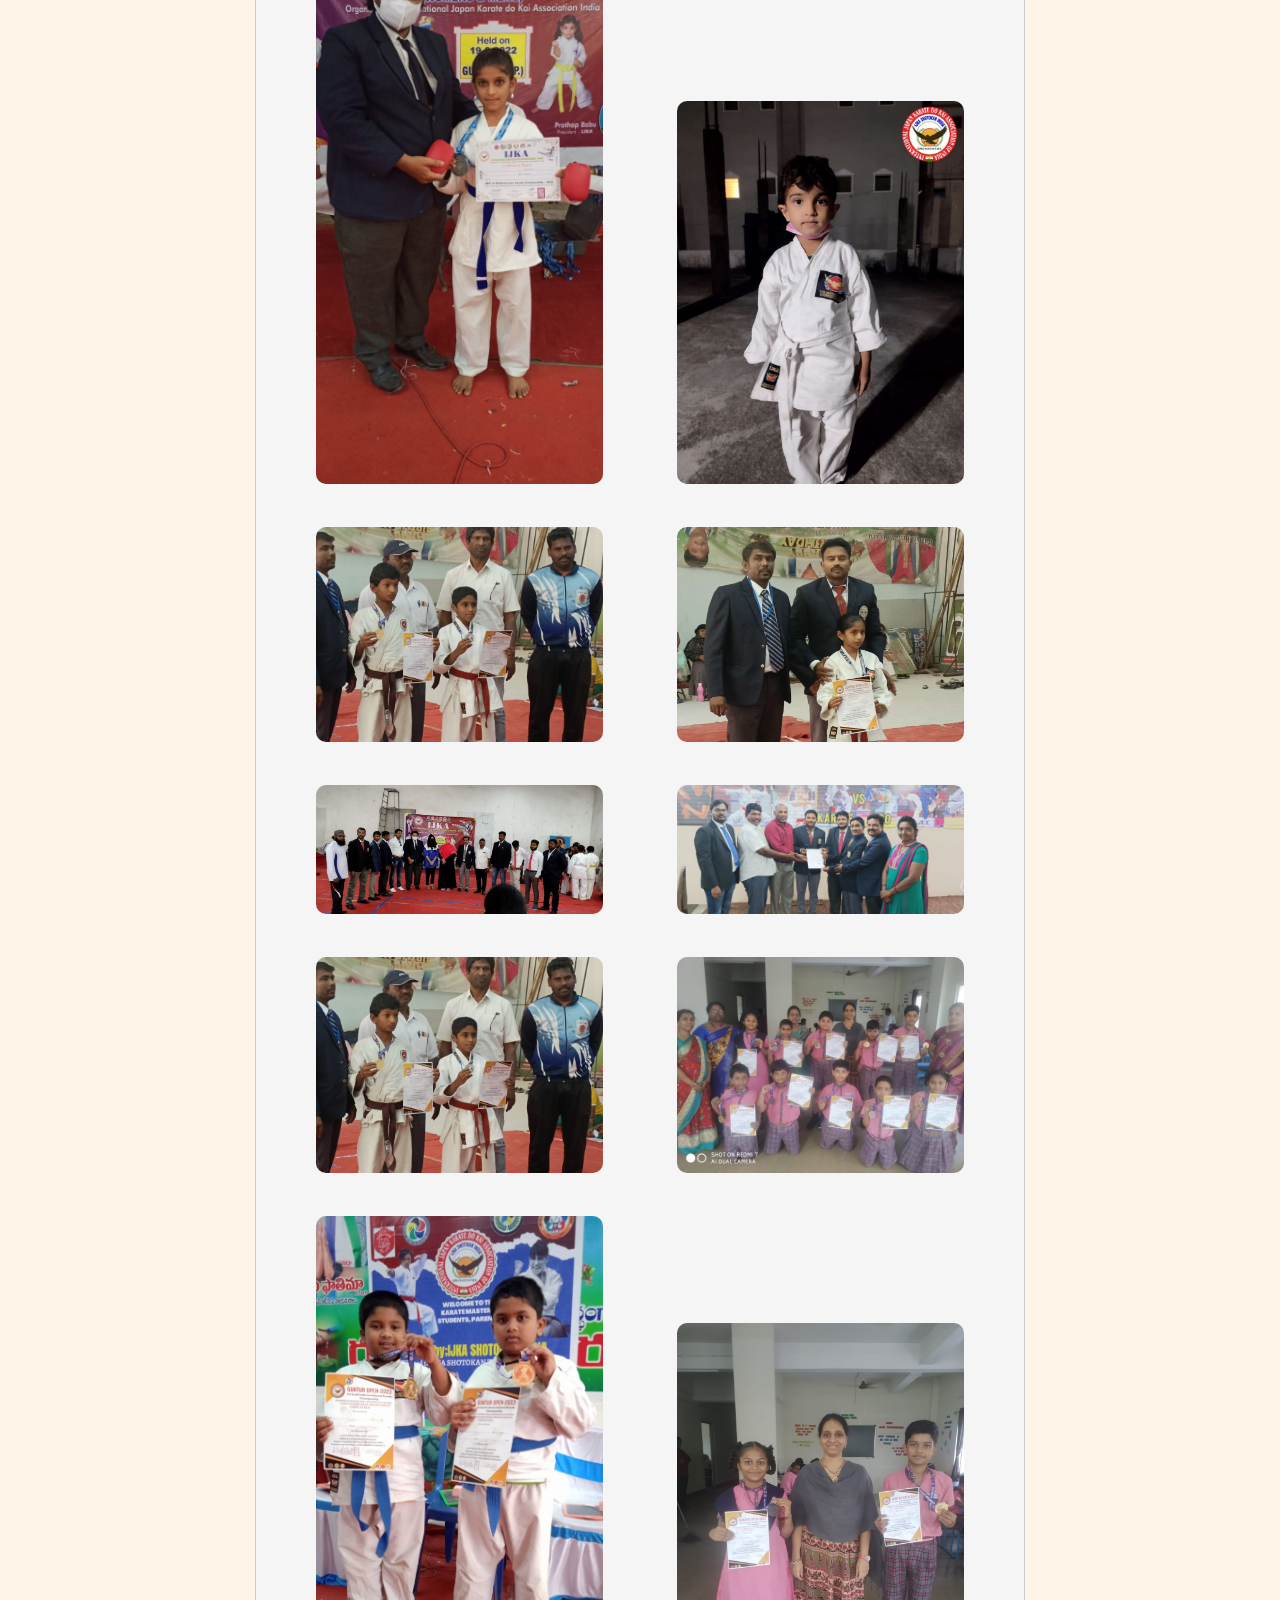
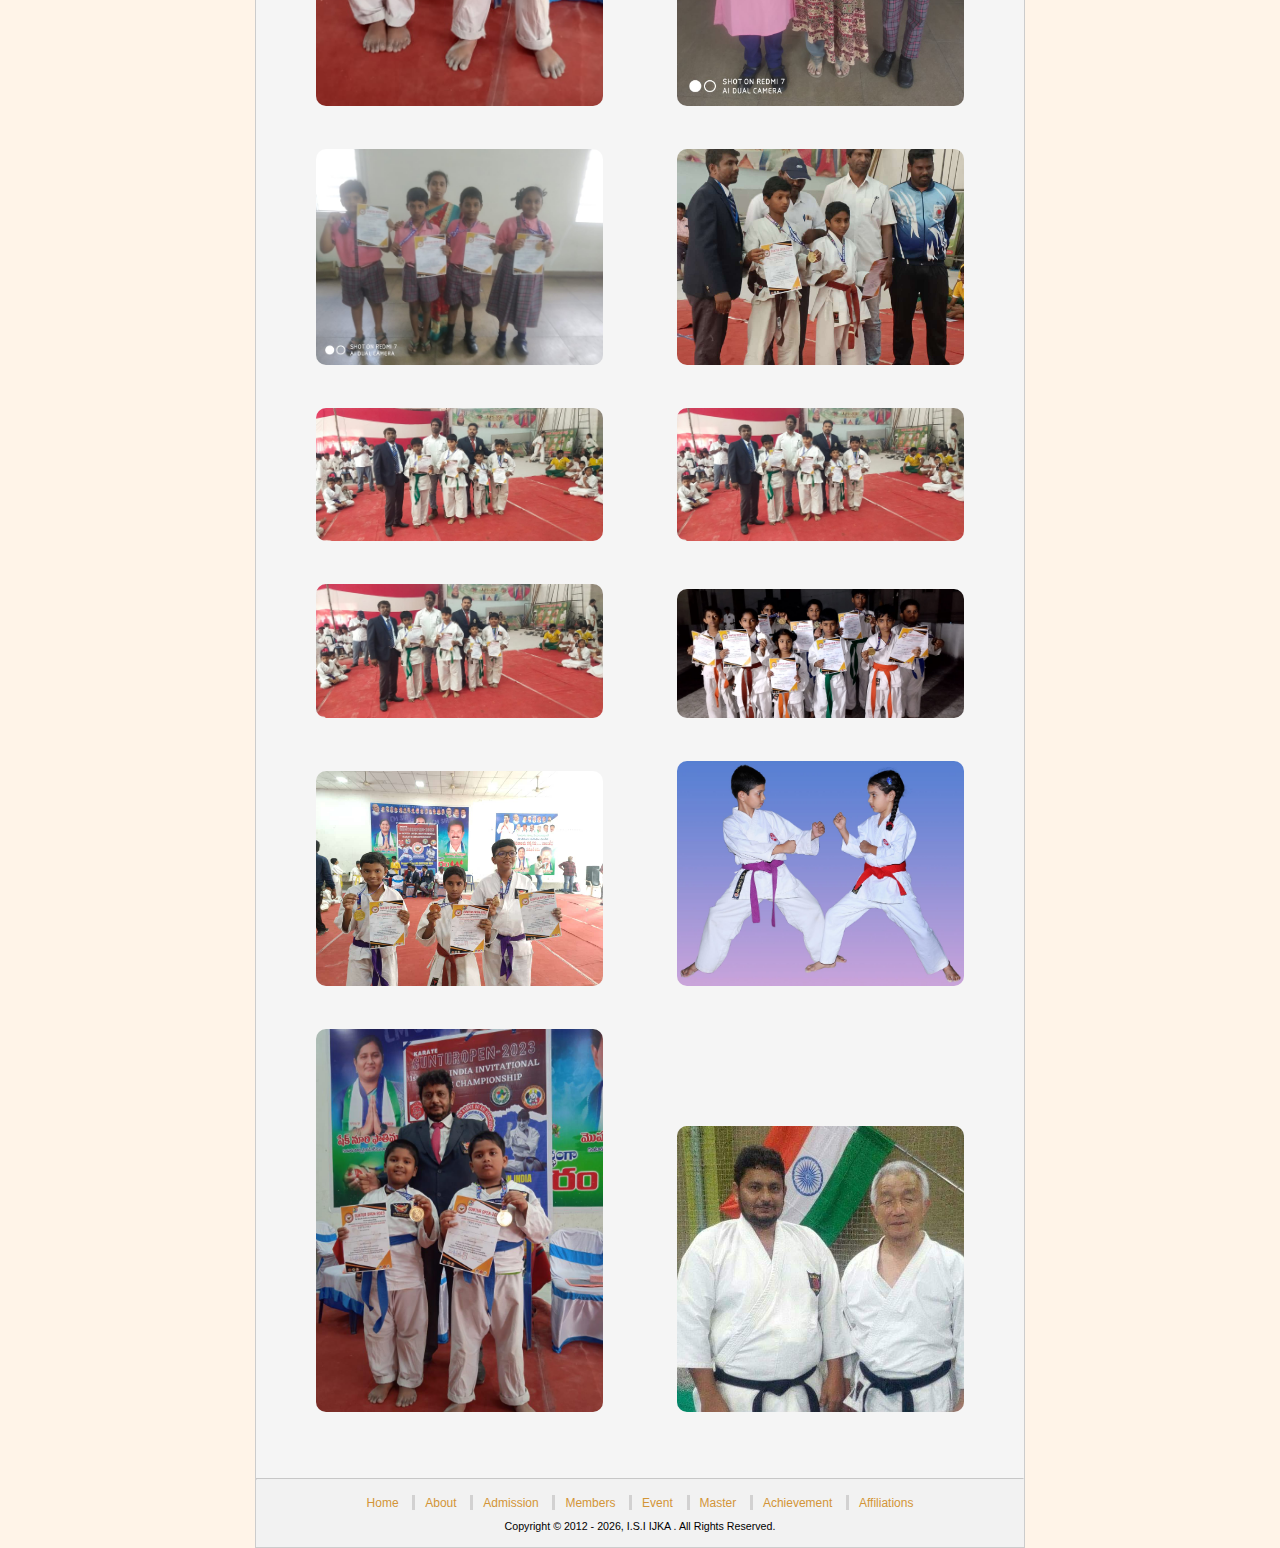
<file: html/achievement.html>
<!DOCTYPE html>
<html lang="en">
  <head>
    <meta charset="UTF-8" />
    <meta name="viewport" content="width=device-width, initial-scale=1.0" />
    <title>achievements</title>

    <style>
      * {
        margin: 0;
        padding: 0;
        font-family: Verdana, Geneva, Tahoma, sans-serif;
      }

      body {
        background-color: rgba(255, 228, 196, 0.397);
      }

      .container {
        border: 0.1ch solid rgba(190, 190, 190, 0.76);

        width: 60%;
        min-height: 100vh;
        margin: auto;
        background-color: rgba(242, 245, 248, 0.801);
      }

      .header {
        border-bottom: 0.1ch solid rgba(190, 190, 190, 0.76);
        margin: 0 5px;
      }

      .header img {
        width: 100%;
        border-radius: 5px;
        /* height: 25vh; */
      }

      .home {
        background-color: rgba(235, 225, 225, 0.747);
        margin: 10px 10px;
        padding: 5px 20px;
      }

      .home a {
        color: #2e70a7;
      }

      .title-1 {
        /* background-color: rgba(202, 228, 230, 0.5); */
        margin: 10px 10px;
      }

      .title-1 h2 {
        background-color: rgba(199, 199, 199, 0.651);

        padding-left: 10px;
        font-size: 1.4em;
        line-height: 1.8em;
        font-weight: bold;
        color: #a07b37;
        border-left: 4px #997d4a solid;
      }

      .title-1 .content {
        padding: 15px;
        font-size: 0.8em;
      }

      .bottom a {
        color: rgb(211, 149, 55);
        text-decoration: none;
        margin-left: 15px;
        margin-left: 0;
        font-size: 0.9em;
      }

      .bottom {
        background-color: #f0f0f0d3;
        text-align: center;
        padding: 15px;
        font-size: smaller;
      }

      .v1 {
        border-left: 3px solid rgba(204, 202, 202, 0.836);
        height: 25px;
        margin: 0 10px;
      }

      hr {
        opacity: 0.5;
      }

      .bottom p {
        margin-top: 10px;
        font-size: 0.8em;
      }

      .content img {
        width: 40%;
        /* height: 40%; */
        margin: 20px 35px;
        border-radius: 10px;
      }

      .logo img {
        height: 12%;
        width: 12%;
        margin: 20px 25px;

        /* background-color: black; */
      }
      .logo {
        border: 0.1ch solid rgb(63, 98, 214);
        border-radius: 10px;
        margin: 0 35px;
        display: flex;
        justify-content: center;
        align-items: center;
        padding: 0px 0px;
      }
      @media (min-width: 800px) and (max-width: 1200px) {
        .container {
          width: 90%;
        }

        .content img {
          width: 40%;
        }

        .logo img {
          height: 12%;
          width: 12%;
          margin: 20px 30px;
        }
        .logo {
          /* margin: 0 35px; */
          margin-right: 85px;
        }
      }
      @media (min-width: 500px) and (max-width: 800px) {
        .container {
          width: 90%;
        }
        .content img {
          width: 40%;
          margin: 5px 20px;
        }

        .logo img {
          height: 11%;
          width: 11%;
          margin: 15px 20px;
        }
        .logo {
          /* margin: 0 35px; */
          margin-right: 60px;
          margin-left: 20px;
          margin-bottom: 10px;
        }
      }
      @media only screen and (max-width: 600px) {
        .container {
          width: 99%;
        }

        .content img {
          width: 60%;
          margin: 5px 70px;
        }
        .logo img {
          height: 11%;
          width: 11%;
          margin: 15px 15px;
        }
        .logo {
          /* background-color: black; */
          /* margin: 0 35px; */

          margin-right: 0px;
          margin-left: 0px;
          margin-bottom: 10px;
          width: 100%;
        }
      }

      @media only screen and (max-width: 320px) {
        .logo img {
          height: 11%;
          width: 10%;
          margin: 15px 13px;
        }
        .logo {
          margin-right: 0px;
          margin-left: 0px;
          margin-bottom: 10px;
        }
      }
    </style>
    <link rel="stylesheet" href="/css/header.css" />
  </head>

  <body>
    <div class="container">
      <div class="header">
        <img src="/img/nav1.jpeg" />
      </div>

      <div class="home">
        <a href="/index.html"> Home </a>
      </div>
      <div class="title-1">
        <h2>School Achievements</h2>
        <div class="content">
          <div class="logo">
            <img src="/ach_img/logo1.png" alt="" />
            <img src="/ach_img/logo2.png" alt="" />
            <img src="/img/IJKA_logo_1.png" alt="" />
            <img src="/img/logo_2.png" alt="" />
            <img src="/ach_img/logo3.png" alt="" />
            <!-- <img src="/ach_img/logo1.png" alt=""> -->
          </div>

          <img src="/ach_img/event5.jpeg" alt="" />
          <img src="/ach_img/event6.jpeg" alt="" />
          <img src="/ach_img/event7.jpeg" alt="" />
          <img src="/ach_img/event8.jpeg" alt="" />
          <img src="/ach_img/event9.jpeg" alt="" />
          <img src="/ach_img/event10.jpeg" alt="" />
          <img src="/ach_img/event11.jpeg" alt="" />
          <img src="/ach_img/event12.jpeg" alt="" />
          <img src="/ach_img/event13.jpeg" alt="" />
          <img src="/ach_img/event14.jpeg" alt="" />
          <img src="/ach_img/event15.jpeg" alt="" />
          <img src="/ach_img/event18.jpeg" alt="" />
          <img src="/ach_img/event19.jpeg" alt="" />
          <img src="/ach_img/event20.jpeg" alt="" />
          <img src="/ach_img/event21.jpeg" alt="" />
          <img src="/ach_img/event22.jpeg" alt="" />
          <img src="/ach_img/event23.jpeg" alt="" />
          <img src="/ach_img/event24.jpeg" alt="" />
          <img src="/ach_img/event25.jpeg" alt="" />
          <img src="/ach_img/event26.jpeg" alt="" />
          <img src="/ach_img/event27.jpeg" alt="" />
          <img src="/ach_img/event28.jpeg" alt="" />
          <img src="/ach_img/event29.jpeg" alt="" />
          <img src="/ach_img/event30.jpeg" alt="" />
          <img src="/ach_img/event31.jpeg" alt="" />
          <img src="/ach_img/event32.jpeg" alt="" />
          <img src="/ach_img/event33.jpeg" alt="" />
          <img src="/ach_img/event34.jpeg" alt="" />
          <img src="/ach_img/event35.jpeg" alt="" />
          <img src="/ach_img/event36.jpeg" alt="" />
          <img src="/ach_img/event37.jpeg" alt="" />
          <img src="/ach_img/event38.jpeg" alt="" />
          <img src="/ach_img/event39.jpeg" alt="" />
          <img src="/ach_img/event40.jpeg" alt="" />
          <img src="/ach_img/event41.jpeg" alt="" />
          <img src="/ach_img/event42.jpeg" alt="" />
          <img src="/ach_img/event43.jpeg" alt="" />
          <img src="/ach_img/event44.jpeg" alt="" />
          <img src="/ach_img/event45.jpeg" alt="" />
          <img src="/ach_img/event46.jpeg" alt="" />
          <img src="/ach_img/event47.jpeg" alt="" />

          <img src="/ach_img/event48.jpeg" alt="" />
          <img src="/ach_img/event49.jpeg" alt="" />
          <img src="/ach_img/event50.jpeg" alt="" />
          <img src="/ach_img/event51.jpeg" alt="" />
          <img src="/ach_img/event52.jpeg" alt="" />
          <img src="/ach_img/event53.jpeg" alt="" />
          <img src="/ach_img/event54.jpeg" alt="" />
          <img src="/ach_img/event55.jpeg" alt="" />
          <img src="/ach_img/event56.jpeg" alt="" />
          <img src="/ach_img/event57.jpeg" alt="" />
          <img src="/ach_img/event58.jpeg" alt="" />
          <img src="/ach_img/event59.jpeg" alt="" />
          <img src="/ach_img/event60.jpeg" alt="" />
          <!-- <img src="/ach_img/event61.jpeg" alt=""> -->
          <img src="/ach_img/event62.jpeg" alt="" />
          <img src="/ach_img/ach12.jpeg" alt="" />
          <img src="/ach_img/event63.jpeg" alt="" />
          <img src="/ach_img/ach11.jpeg" alt="" />
          <!-- ADD IMAGES OPEN -->
          <!-- pehle ach_img folder me immage daliye uske baad yahan <img src="/ach_img/imgName.jpeg" alt=""> -->

          <!-- CLOSED -->
        </div>
      </div>

      <br />
      <hr />

      <div class="bottom">
        <div class="link">
          <a href="/index.html">Home</a> <span class="v1"></span>
          <a href="/html/about.html">About</a>
          <span class="v1"></span>
          <a href="/html/admission.html">Admission</a>
          <span class="v1"></span> <a href="/html/schedule.html">Members</a>
          <span class="v1"></span> <a href="/html/event.html">Event</a>
          <span class="v1"></span> <a href="/html/master_asia.html">Master</a>
          <span class="v1"></span>
          <a href="/html/achievement.html">Achievement</a>
          <span class="v1"></span>
          <a href="/html/affiliations.html">Affiliations</a>
        </div>
        <p>
          Copyright &copy; 2012 - <span id="currentYear">2023</span>, I.S.I IJKA
          . All Rights Reserved.
        </p>
      </div>
    </div>
    <script src="/script.js"></script>
  </body>
</html>
</file>
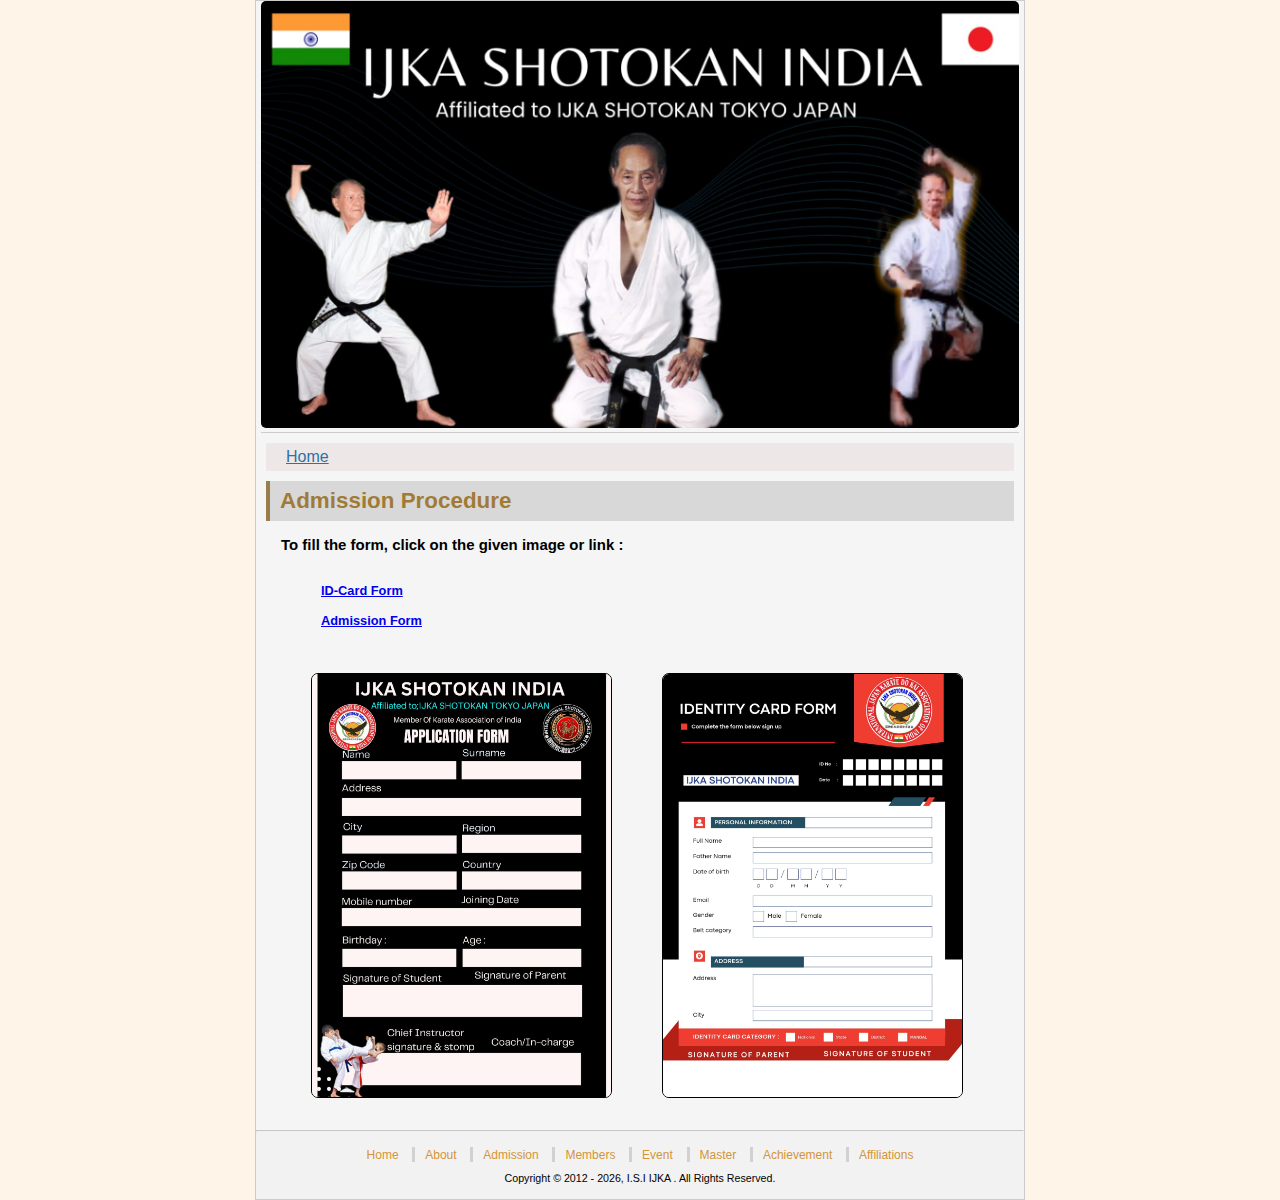
<file: html/admission.html>
<!DOCTYPE html>
<html lang="en">
  <head>
    <meta charset="UTF-8" />
    <meta name="viewport" content="width=device-width, initial-scale=1.0" />
    <title>admission</title>

    <style>
      * {
        margin: 0;
        padding: 0;
        font-family: Verdana, Geneva, Tahoma, sans-serif;
      }

      body {
        background-color: rgba(255, 228, 196, 0.397);
      }

      .container {
        border: 0.1ch solid rgba(190, 190, 190, 0.76);

        width: 60%;
        /* min-height: 100vh; */
        margin: auto;
        background-color: rgba(242, 245, 248, 0.801);
      }

      .header {
        border-bottom: 0.1ch solid rgba(190, 190, 190, 0.76);
        margin: 0 5px;
      }

      .header img {
        width: 100%;
        border-radius: 5px;
        /* height: 25vh; */
      }

      .home {
        background-color: rgba(235, 225, 225, 0.747);
        margin: 10px 10px;
        padding: 5px 20px;
      }

      .home a {
        color: #2e70a7;
      }

      .title-1 {
        /* background-color: rgba(202, 228, 230, 0.5); */
        margin: 10px 10px;
      }

      .title-1 h2 {
        background-color: rgba(199, 199, 199, 0.651);

        padding-left: 10px;
        font-size: 1.4em;
        line-height: 1.8em;
        font-weight: bold;
        color: #a07b37;
        border-left: 4px #997d4a solid;
      }

      .title-1 .content {
        padding: 15px;
        font-size: 0.8em;
      }

      .bottom a {
        color: rgb(211, 149, 55);
        text-decoration: none;
        margin-left: 15px;
        margin-left: 0;
        font-size: 0.9em;
      }

      .bottom {
        background-color: #f0f0f0d3;
        text-align: center;
        padding: 15px;
        font-size: smaller;
      }

      .v1 {
        border-left: 3px solid rgba(204, 202, 202, 0.836);
        height: 25px;
        margin: 0 10px;
      }

      hr {
        opacity: 0.5;
      }

      .bottom p {
        margin-top: 10px;
        font-size: 0.8em;
      }

      iframe {
        margin-left: 50px;
        height: 230vh;
      }

      .imgsh img {
        width: 40%;

        margin-left: 45px;
        margin-top: 30px;
        border-radius: 7px;
        border: 1px solid black;
      }
      .form {
        margin-left: 40px;
      }
      @media (min-width: 800px) and (max-width: 1000px) {
        .container {
          width: 90%;
        }
        iframe {
          width: 90%;
          height: 230vh;
        }

        .imgsh img {
          width: 35%;

          margin-left: 45px;
          margin-top: 30px;
          border-radius: 7px;
        }
      }
      @media (min-width: 600px) and (max-width: 900px) {
        .container {
          width: 90%;
        }
        iframe {
          width: 90%;
          height: 230vh;
        }
        .imgsh img {
          width: 35%;

          margin-left: 45px;
          margin-top: 30px;
          border-radius: 7px;
        }
      }
      @media only screen and (max-width: 600px) {
        .container {
          width: 99%;
        }

        .imgsh img {
          width: 35%;

          margin-left: 30px;
          margin-top: 25px;
          border-radius: 7px;
        }

        iframe {
          width: 90%;
          height: 230vh;
        }
        .form {
          margin-left: 17px;
        }
      }
    </style>

    <link rel="stylesheet" href="/css/header.css" />
  </head>

  <body>
    <div class="container">
      <div class="header">
        <img src="/img/nav1.jpeg" />
      </div>

      <div class="home">
        <a href="/index.html"> Home </a>
      </div>
      <div class="title-1">
        <h2>Admission Procedure</h2>
        <div class="content">
          <h3>To fill the form, click on the given image or link :</h3>
          <br />
          <br />
          <div class="form">
            <a href="https://forms.gle/WNBM7BsBGAytTS8Z6"
              ><b> ID-Card Form </b></a
            >
            <br />
            <br />
            <a href="https://forms.gle/C8wJgYMu2bKz1YCC6"
              ><b> Admission Form </b></a
            >
          </div>
        </div>

        <div class="imgsh">
          <a href="https://forms.gle/C8wJgYMu2bKz1YCC6"
            ><img src="/img/admission.jpeg" alt=""
          /></a>

          <a href="https://forms.gle/WNBM7BsBGAytTS8Z6">
            <img src="/img/id.jpeg" alt=""
          /></a>
        </div>
      </div>

      <br />
      <hr />

      <div class="bottom">
        <div class="link">
          <a href="/index.html">Home</a> <span class="v1"></span>
          <a href="/html/about.html">About</a>
          <span class="v1"></span>
          <a href="/html/admission.html">Admission</a>
          <span class="v1"></span> <a href="/html/schedule.html">Members</a>
          <span class="v1"></span> <a href="/html/event.html">Event</a>
          <span class="v1"></span> <a href="/html/master_asia.html">Master</a>
          <span class="v1"></span>
          <a href="/html/achievement.html">Achievement</a>
          <span class="v1"></span>
          <a href="/html/affiliations.html">Affiliations</a>
        </div>
        <p>
          Copyright &copy; 2012 - <span id="currentYear">2023</span>, I.S.I IJKA
          . All Rights Reserved.
        </p>
      </div>
    </div>
    <script src="/script.js"></script>
  </body>
</html>
</file>
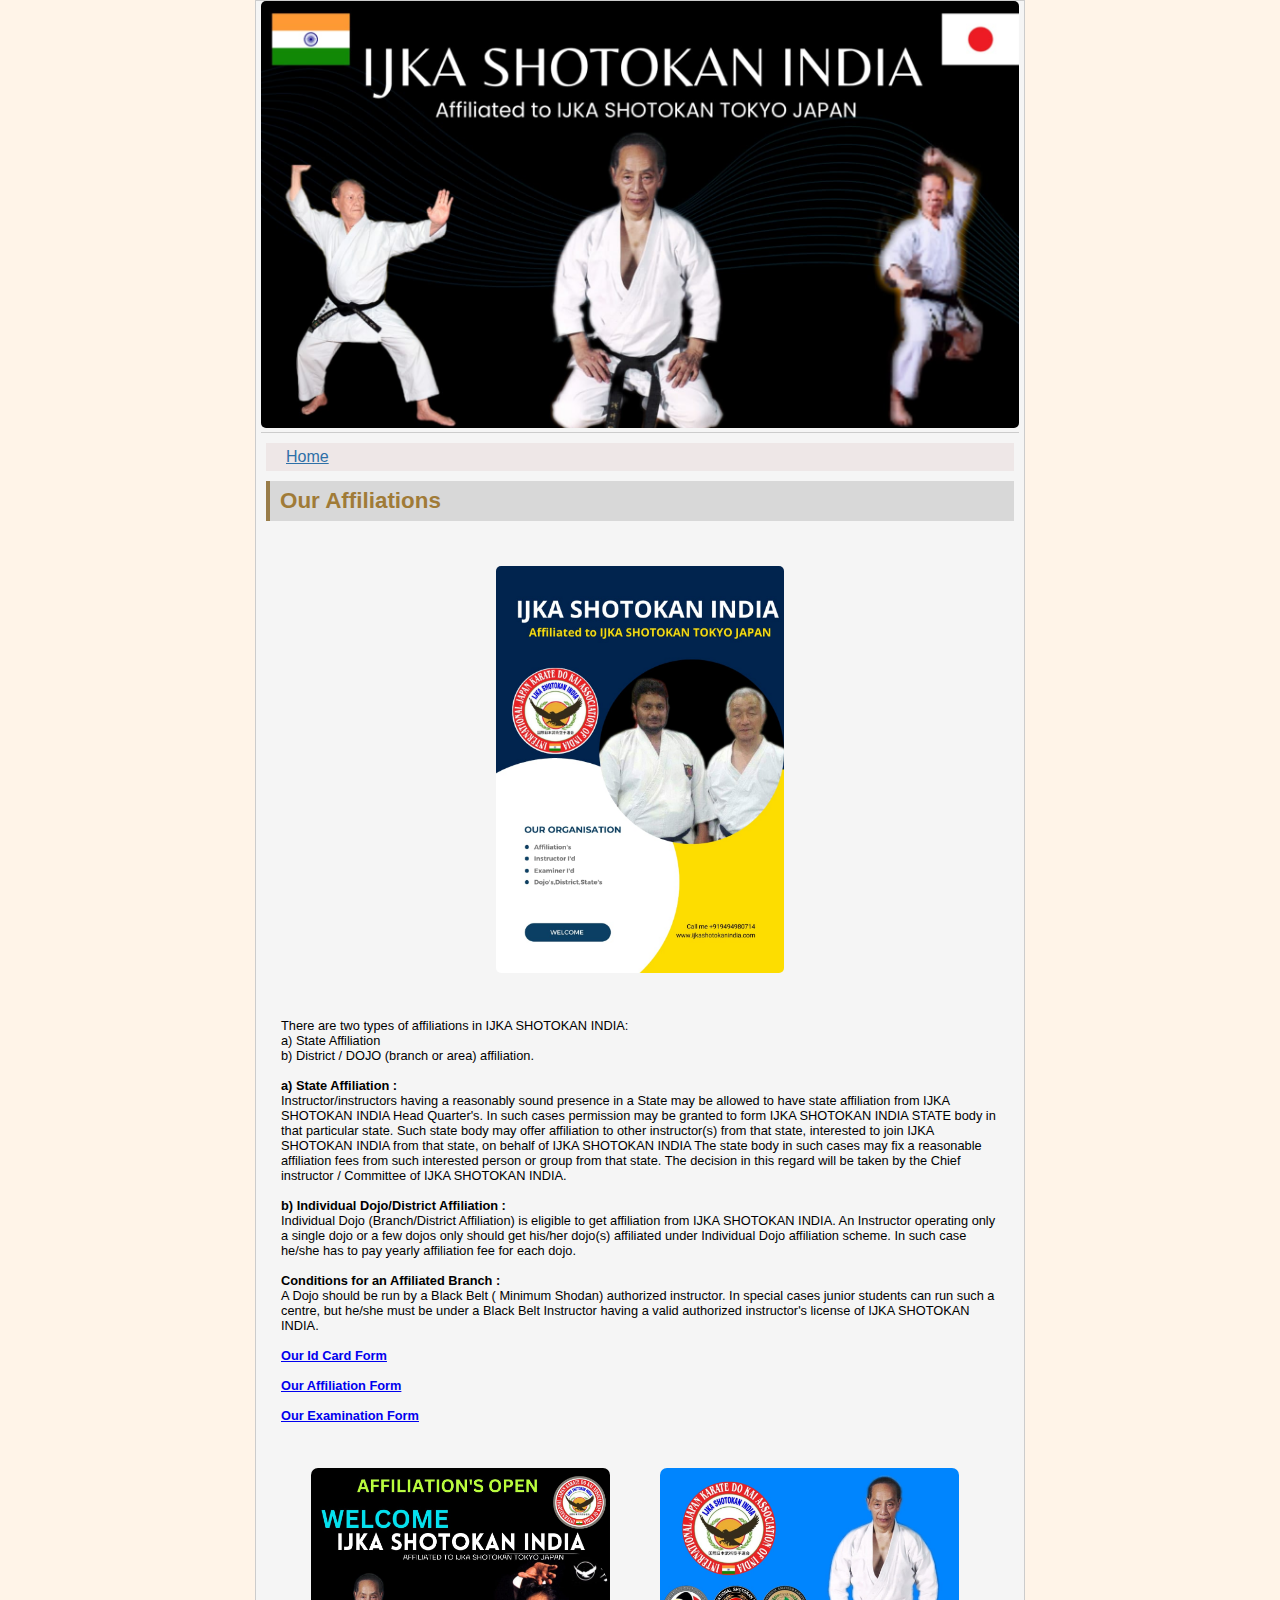
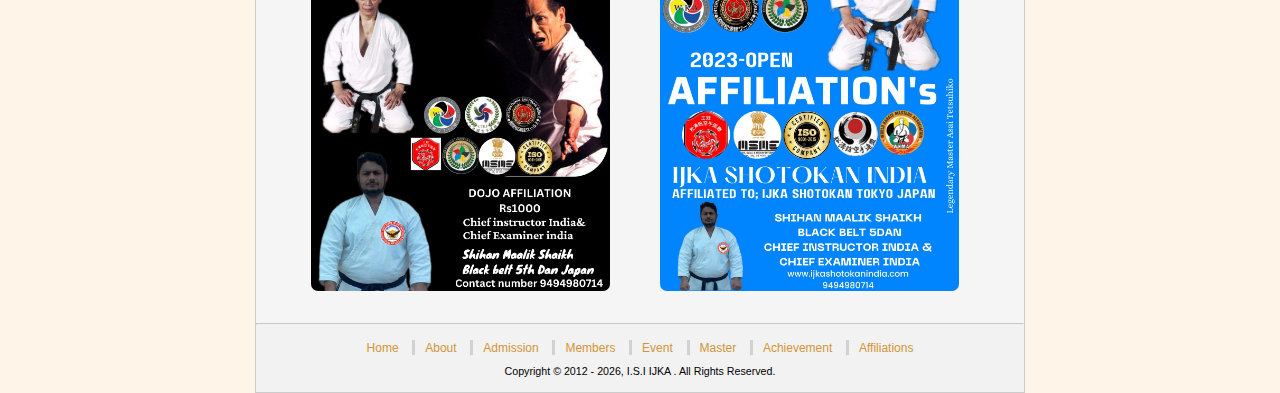
<file: html/affiliations.html>
<!DOCTYPE html>
<html lang="en">
  <head>
    <meta charset="UTF-8" />
    <meta name="viewport" content="width=device-width, initial-scale=1.0" />
    <title>affiliation</title>

    <style>
      * {
        margin: 0;
        padding: 0;
        font-family: Verdana, Geneva, Tahoma, sans-serif;
      }

      body {
        background-color: rgba(255, 228, 196, 0.397);
      }

      .container {
        border: 0.1ch solid rgba(190, 190, 190, 0.76);

        width: 60%;
        min-height: 100vh;
        margin: auto;
        background-color: rgba(242, 245, 248, 0.801);
      }

      .header {
        border-bottom: 0.1ch solid rgba(190, 190, 190, 0.76);
        margin: 0 5px;
      }

      .header img {
        width: 100%;
        border-radius: 5px;
        /* height: 25vh; */
      }

      .home {
        background-color: rgba(235, 225, 225, 0.747);
        margin: 10px 10px;
        padding: 5px 20px;
      }

      .home a {
        color: #2e70a7;
      }

      .title-1 {
        /* background-color: rgba(202, 228, 230, 0.2); */
        margin: 10px 10px;
      }

      .title-1 h2 {
        background-color: rgba(199, 199, 199, 0.651);

        padding-left: 10px;
        font-size: 1.4em;
        line-height: 1.8em;
        font-weight: bold;
        color: #a07b37;
        border-left: 4px #997d4a solid;
      }

      .title-1 .content {
        padding: 15px;
        font-size: 0.8em;
      }

      .bottom a {
        color: rgb(211, 149, 55);
        text-decoration: none;
        margin-left: 15px;
        margin-left: 0;
        font-size: 0.9em;
      }

      .bottom {
        background-color: #f0f0f0d3;
        text-align: center;
        padding: 15px;
        font-size: smaller;
      }

      .v1 {
        border-left: 3px solid rgba(204, 202, 202, 0.836);
        height: 25px;
        margin: 0 10px;
      }

      hr {
        opacity: 0.5;
      }

      .bottom p {
        margin-top: 10px;
        font-size: 0.8em;
      }

      .imgsh img {
        width: 40%;

        margin-left: 45px;
        margin-top: 30px;
        border-radius: 7px;
      }
      @media (min-width: 600px) and (max-width: 1000px) {
        .container {
          width: 90%;
        }
        .imgsh img {
          width: 35%;

          margin-left: 45px;
          margin-top: 30px;
          border-radius: 7px;
        }
      }

      @media only screen and (max-width: 600px) {
        .container {
          width: 99%;
        }
        .imgsh img {
          width: 35%;

          margin-left: 30px;
          margin-top: 25px;
          border-radius: 7px;
        }
      }
      .imgms {
        display: flex;
        justify-content: center;
        padding: 30px 0px;
      }
      .imgms img {
        width: 40%;
        border-radius: 5px;
      }
    </style>
    <link rel="stylesheet" href="/css/header.css" />
  </head>

  <body>
    <div class="container">
      <div class="header">
        <img src="/img/nav1.jpeg" />
      </div>

      <div class="home">
        <a href="/index.html"> Home </a>
      </div>
      <div class="title-1">
        <h2>Our Affiliations</h2>
        <div class="content">
          <div class="imgms">
            <img src="/aff/aff0.jpeg" alt="" />
          </div>
          <br />
          There are two types of affiliations in IJKA SHOTOKAN INDIA:
          <br />
          a) State Affiliation
          <br />
          b) District / DOJO (branch or area) affiliation.
          <br /><br />
          <h4>a) State Affiliation :</h4>

          Instructor/instructors having a reasonably sound presence in a State
          may be allowed to have state affiliation from IJKA SHOTOKAN INDIA Head
          Quarter's. In such cases permission may be granted to form IJKA
          SHOTOKAN INDIA STATE body in that particular state. Such state body
          may offer affiliation to other instructor(s) from that state,
          interested to join IJKA SHOTOKAN INDIA from that state, on behalf of
          IJKA SHOTOKAN INDIA The state body in such cases may fix a reasonable
          affiliation fees from such interested person or group from that state.
          The decision in this regard will be taken by the Chief instructor /
          Committee of IJKA SHOTOKAN INDIA.
          <br /><br />
          <h4>b) Individual Dojo/District Affiliation :</h4>
          Individual Dojo (Branch/District Affiliation) is eligible to get
          affiliation from IJKA SHOTOKAN INDIA. An Instructor operating only a
          single dojo or a few dojos only should get his/her dojo(s) affiliated
          under Individual Dojo affiliation scheme. In such case he/she has to
          pay yearly affiliation fee for each dojo.

          <br /><br />
          <h4>Conditions for an Affiliated Branch :</h4>
          A Dojo should be run by a Black Belt ( Minimum Shodan) authorized
          instructor. In special cases junior students can run such a centre,
          but he/she must be under a Black Belt Instructor having a valid
          authorized instructor's license of IJKA SHOTOKAN INDIA.

          <br />
          <br />
          <h4>
            <a href="https://forms.gle/WNBM7BsBGAytTS8Z6">Our Id Card Form</a>
          </h4>
          <br />
          <h4>
            <a href="https://forms.gle/PR77ad6jEXrF4T336"
              >Our Affiliation Form</a
            >
          </h4>
          <br />
          <h4>
            <a href="https://forms.gle/HRK6HbFPo1kf4pQ57"
              >Our Examination Form</a
            >
          </h4>
        </div>

        <div class="imgsh">
          <img src="/aff/aff1.jpeg" alt="" />
          <img src="/aff/aff2.jpeg" alt="" />
        </div>
      </div>

      <br />
      <hr />

      <div class="bottom">
        <div class="link">
          <a href="/index.html">Home</a> <span class="v1"></span>
          <a href="/html/about.html">About</a>
          <span class="v1"></span>
          <a href="/html/admission.html">Admission</a>
          <span class="v1"></span> <a href="/html/schedule.html">Members</a>
          <span class="v1"></span> <a href="/html/event.html">Event</a>
          <span class="v1"></span> <a href="/html/master_asia.html">Master</a>
          <span class="v1"></span>
          <a href="/html/achievement.html">Achievement</a>
          <span class="v1"></span>
          <a href="/html/affiliations.html">Affiliations</a>
        </div>
        <p>
          Copyright &copy; 2012 - <span id="currentYear">2023</span>, I.S.I IJKA
          . All Rights Reserved.
        </p>
      </div>
    </div>
    <script src="/script.js"></script>
  </body>
</html>
</file>
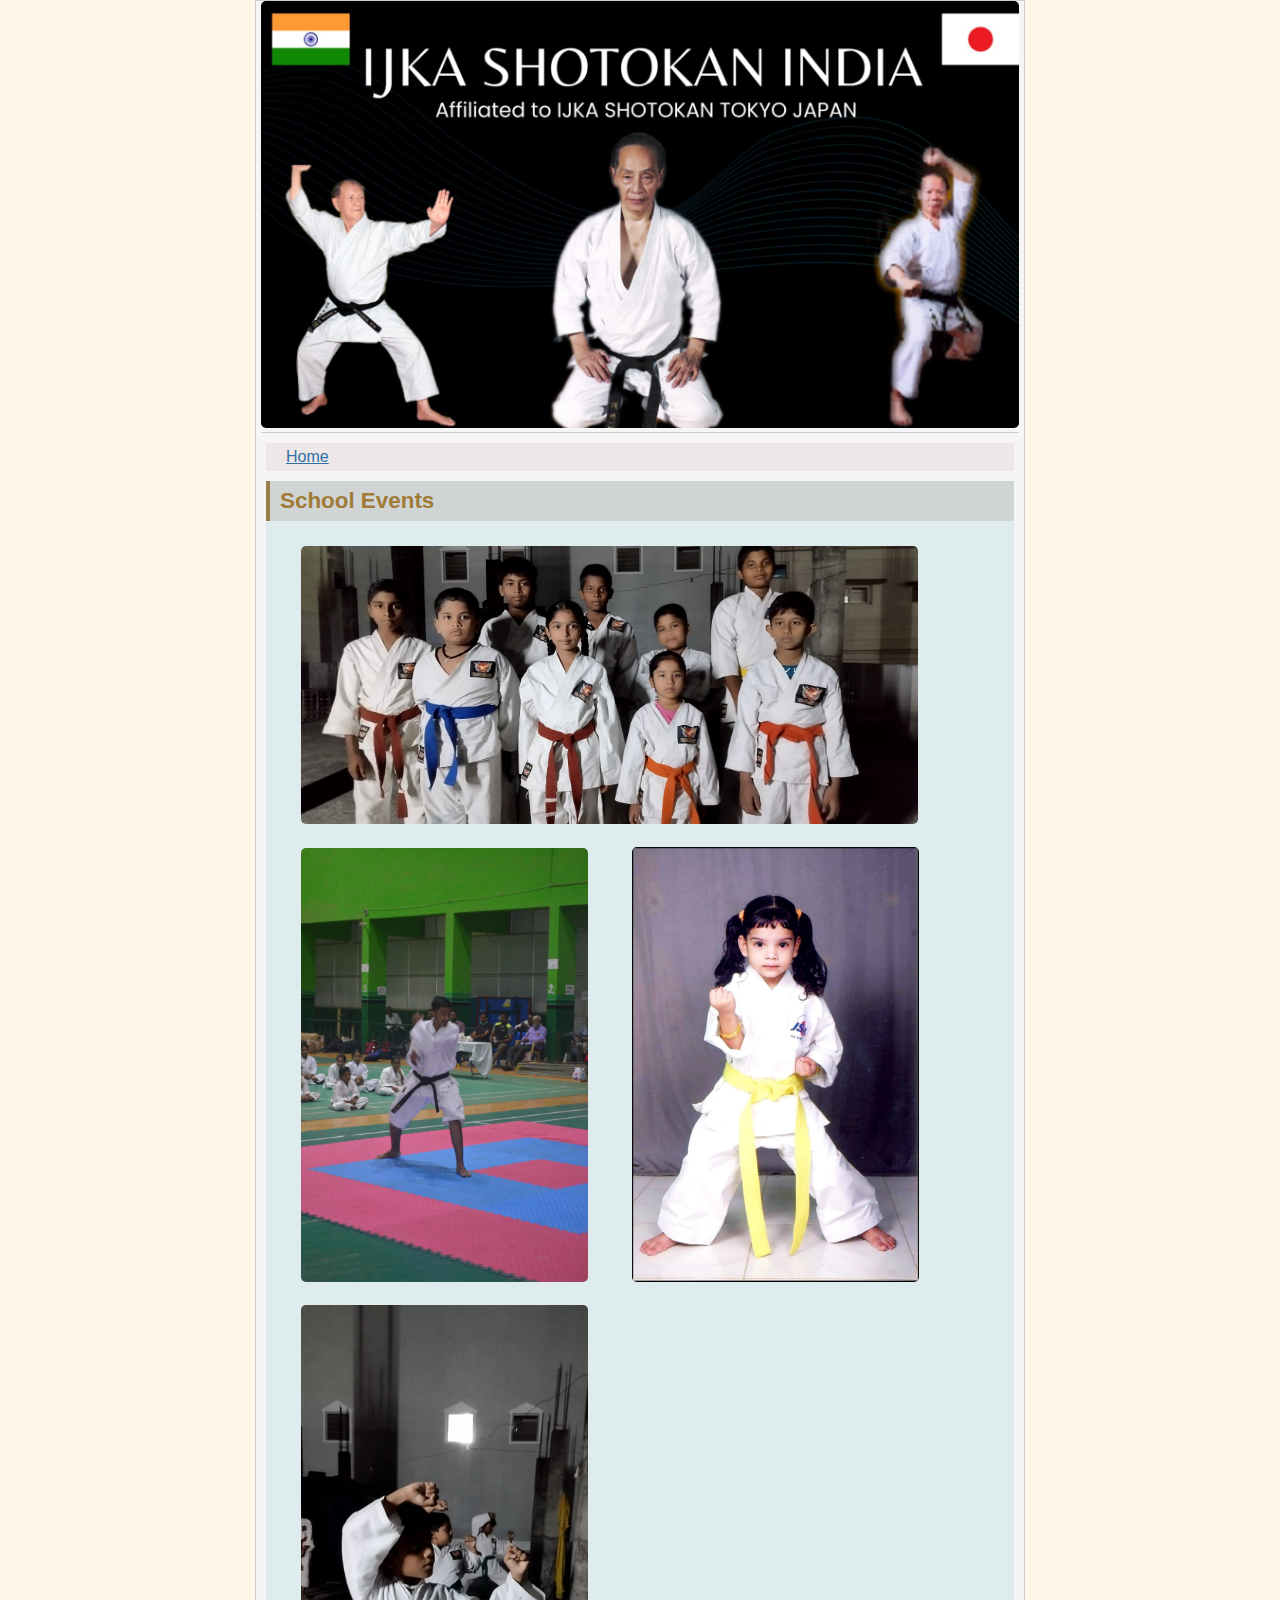
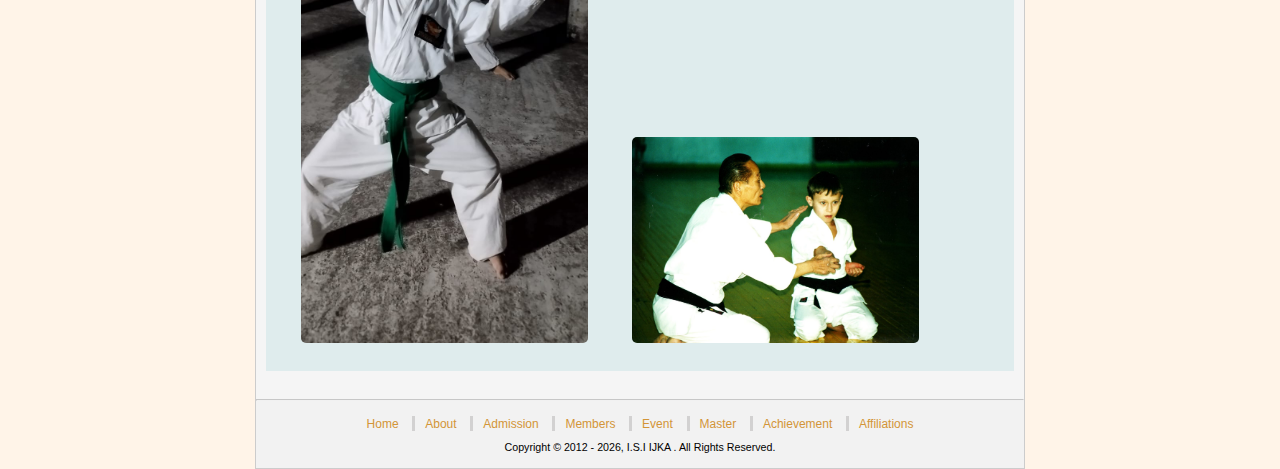
<file: html/event.html>
<!DOCTYPE html>
<html lang="en">
  <head>
    <meta charset="UTF-8" />
    <meta name="viewport" content="width=device-width, initial-scale=1.0" />
    <title>event</title>

    <style>
      * {
        margin: 0;
        padding: 0;
        font-family: Verdana, Geneva, Tahoma, sans-serif;
      }

      body {
        background-color: rgba(255, 228, 196, 0.397);
      }

      .container {
        border: 0.1ch solid rgba(190, 190, 190, 0.76);

        width: 60%;
        min-height: 100vh;
        margin: auto;
        background-color: rgba(242, 245, 248, 0.801);
      }

      .header {
        border-bottom: 0.1ch solid rgba(190, 190, 190, 0.76);
        margin: 0 5px;
      }

      .header img {
        width: 100%;
        border-radius: 5px;
        /* height: 25vh; */
      }

      .home {
        background-color: rgba(235, 225, 225, 0.747);
        margin: 10px 10px;
        padding: 5px 20px;
      }

      .home a {
        color: #2e70a7;
      }

      .title-1 {
        background-color: rgba(202, 228, 230, 0.5);
        margin: 10px 10px;
      }

      .title-1 h2 {
        background-color: rgba(199, 199, 199, 0.651);

        padding-left: 10px;
        font-size: 1.4em;
        line-height: 1.8em;
        font-weight: bold;
        color: #a07b37;
        border-left: 4px #997d4a solid;
      }

      .title-1 .content {
        padding: 15px;
        font-size: 0.8em;
      }

      .bottom a {
        color: rgb(211, 149, 55);
        text-decoration: none;
        margin-left: 15px;
        margin-left: 0;
        font-size: 0.9em;
      }

      .bottom {
        background-color: #f0f0f0d3;
        text-align: center;
        padding: 15px;
        font-size: smaller;
      }

      .v1 {
        border-left: 3px solid rgba(204, 202, 202, 0.836);
        height: 25px;
        margin: 0 10px;
      }

      hr {
        opacity: 0.5;
      }

      .content img {
        width: 40%;
        height: 40%;
        border-radius: 5px;
        margin: 10px 20px;
      }
      .bottom p {
        margin-top: 10px;
        font-size: 0.8em;
      }

      .fullImg img {
        width: 86%;
      }

      @media (min-width: 800px) and (max-width: 1000px) {
        .container {
          width: 90%;
        }
      }

      @media (min-width: 500px) and (max-width: 800px) {
        .container {
          width: 90%;
        }
        .content img {
          width: 40%;
          height: 40%;
          border-radius: 5px;
          margin: 8px 20px;
        }
        .fullImg img {
          width: 90%;
        }
      }
      @media only screen and (max-width: 500px) {
        .container {
          width: 99%;
        }

        .content img {
          width: 80%;
          /* height: 40%; */
          border-radius: 5px;
          margin: 8px 30px;
        }
        .fullImg img {
          width: 80%;
        }
      }
    </style>
    <link rel="stylesheet" href="/css/header.css" />
  </head>

  <body>
    <div class="container">
      <div class="header">
        <img src="/img/nav1.jpeg" />
      </div>

      <div class="home">
        <a href="/index.html"> Home </a>
      </div>
      <div class="title-1">
        <h2>School Events</h2>
        <div class="content">
          <div class="fullImg">
            <img src="/activity/act0.jpeg" alt="" />
          </div>
          <img src="/activity/act4.jpeg" alt="" />
          <img src="/activity/act7.jpeg" alt="" />
          <img src="/activity/act6.jpeg" alt="" />
          <img src="/activity/act5.jpeg" alt="" />
          <!-- ADD IMAGES OPEN -->
          <!-- pehle activity folder me image daliye uske baad yahan <img src="/activity/imgName.jpeg" alt=""> -->

          <!-- CLOSED -->
        </div>
      </div>

      <br />
      <hr />

      <div class="bottom">
        <div class="link">
          <a href="/index.html">Home</a> <span class="v1"></span>
          <a href="/html/about.html">About</a>
          <span class="v1"></span>
          <a href="/html/admission.html">Admission</a>
          <span class="v1"></span> <a href="/html/schedule.html">Members</a>
          <span class="v1"></span> <a href="/html/event.html">Event</a>
          <span class="v1"></span> <a href="/html/master_asia.html">Master</a>
          <span class="v1"></span>
          <a href="/html/achievement.html">Achievement</a>
          <span class="v1"></span>
          <a href="/html/affiliations.html">Affiliations</a>
        </div>
        <p>
          Copyright &copy; 2012 - <span id="currentYear">2023</span>, I.S.I IJKA
          . All Rights Reserved.
        </p>
      </div>
    </div>
    <script src="/script.js"></script>
  </body>
</html>
</file>
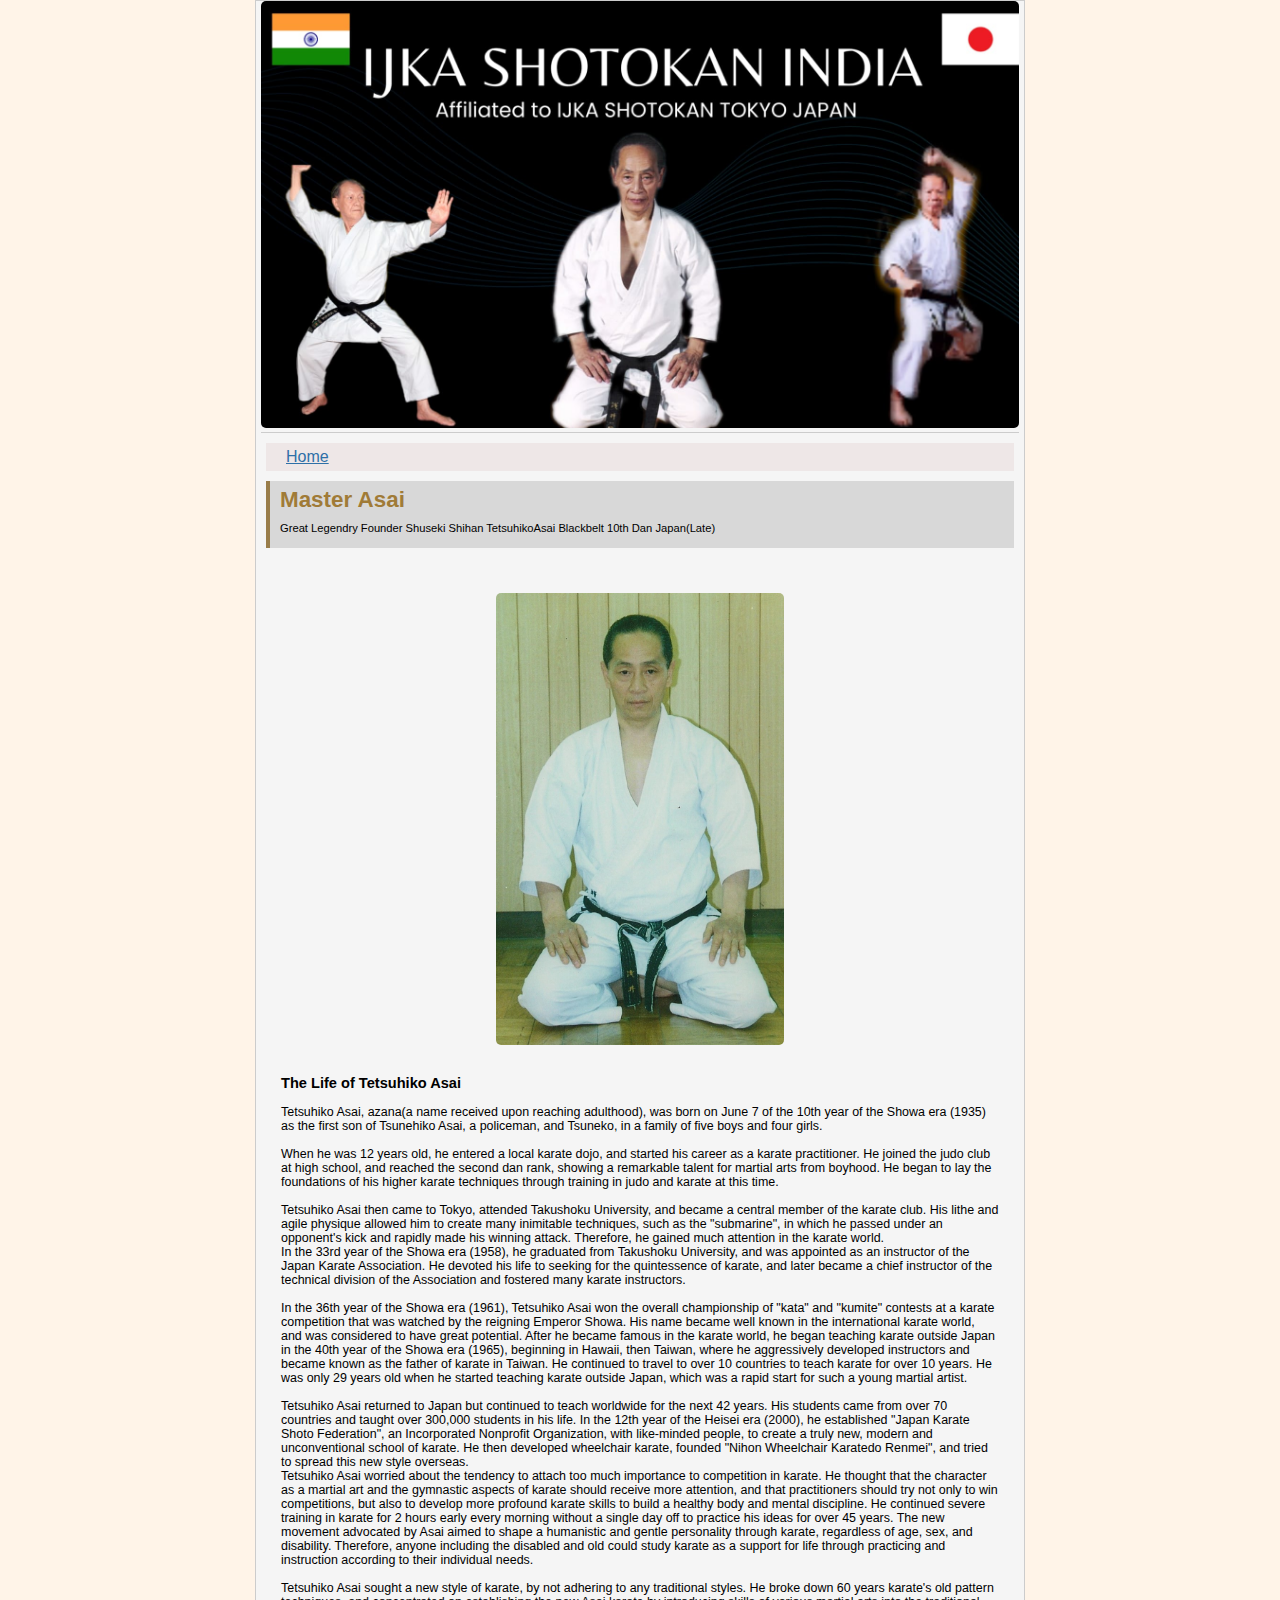
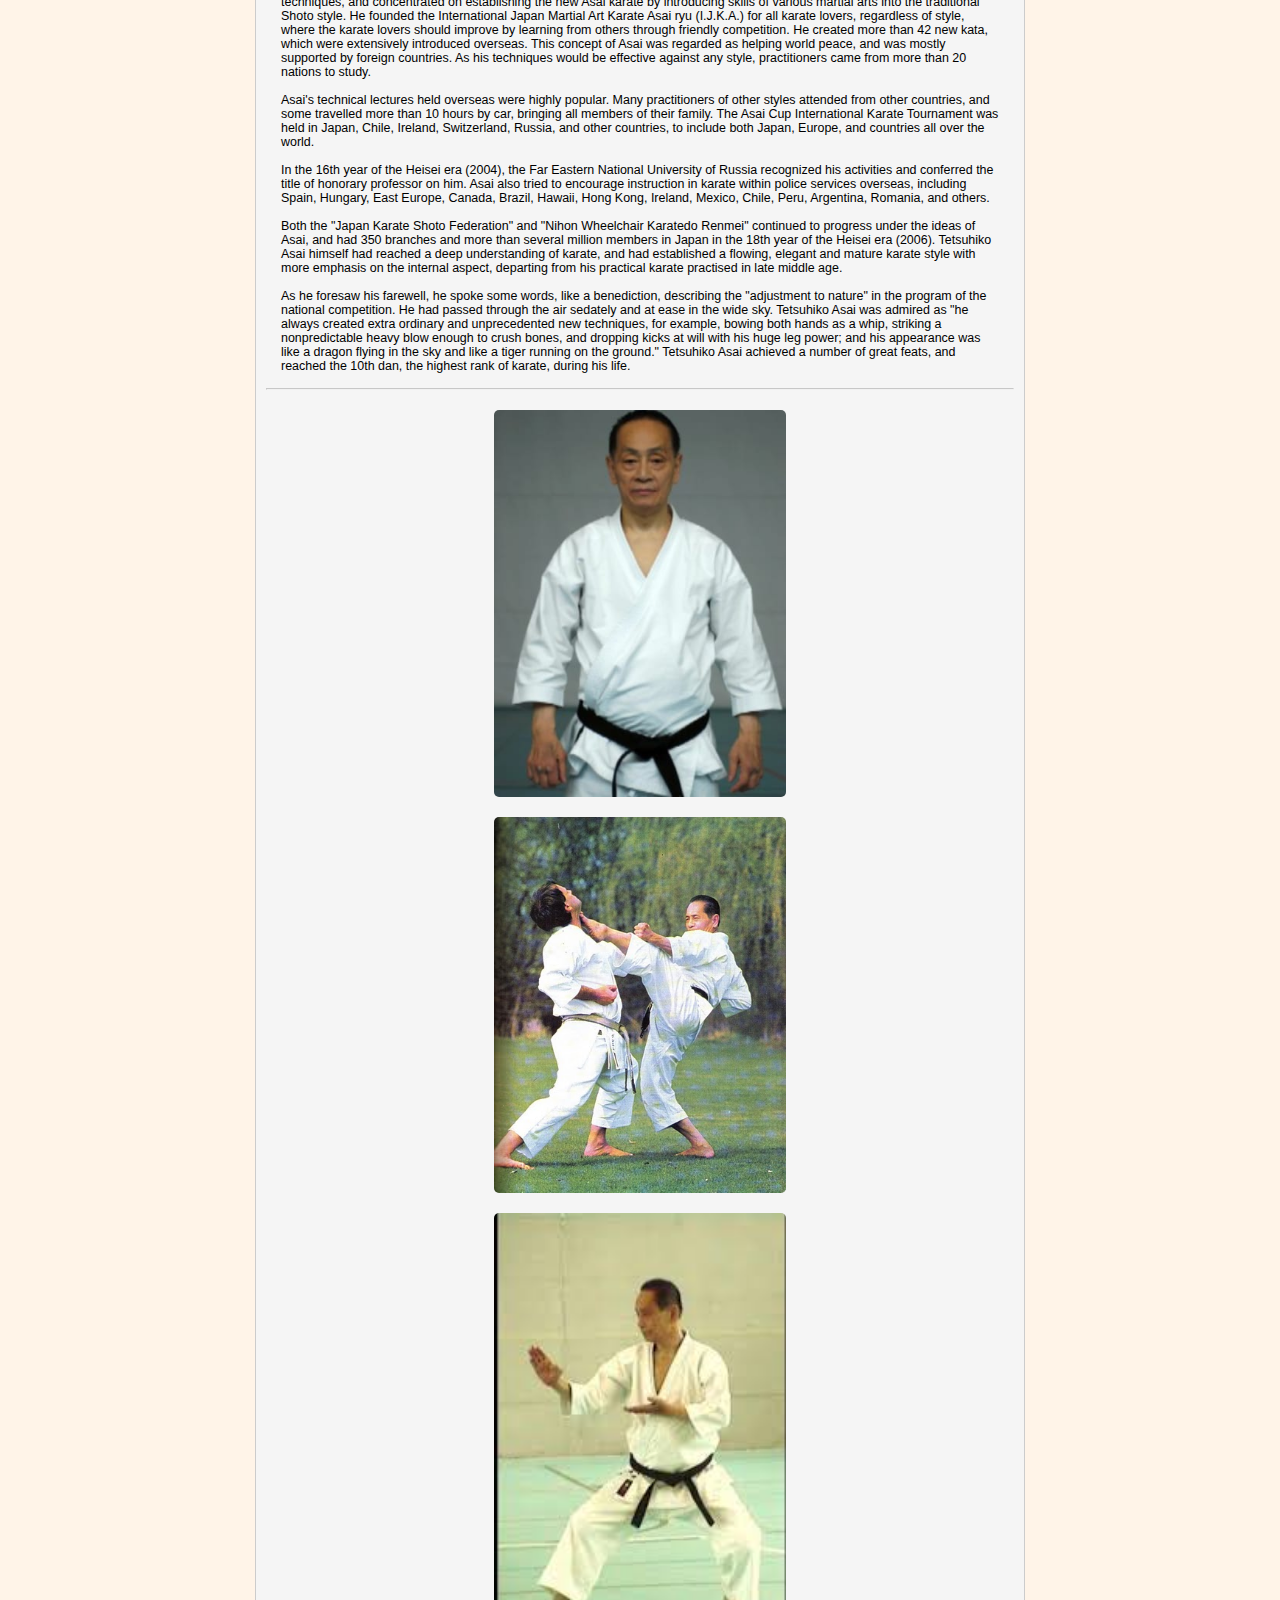
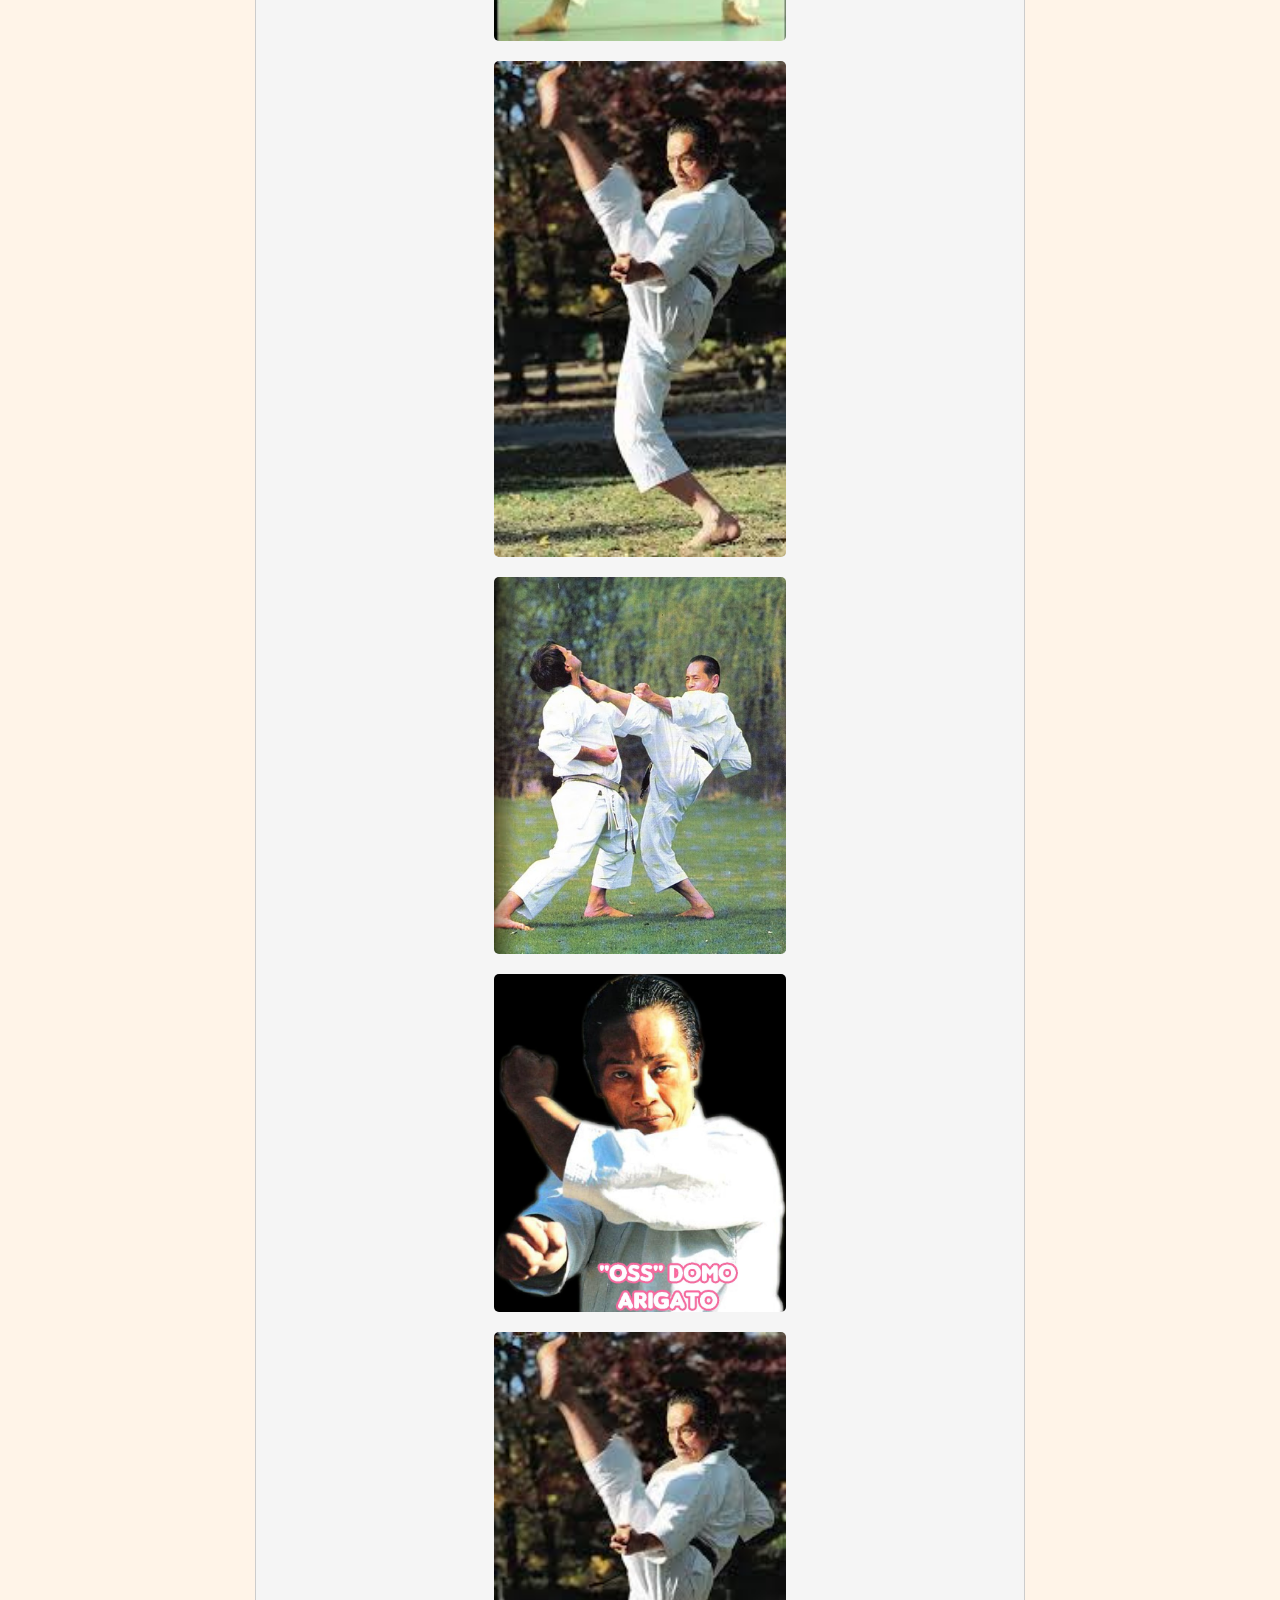
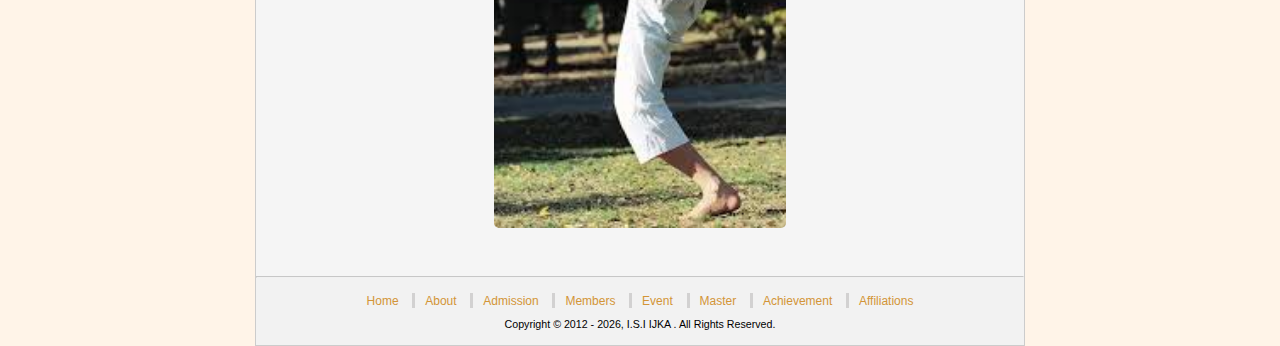
<file: html/master_asia.html>
<!DOCTYPE html>
<html lang="en">
  <head>
    <meta charset="UTF-8" />
    <meta name="viewport" content="width=device-width, initial-scale=1.0" />
    <title>master_asia</title>

    <style>
      * {
        margin: 0;
        padding: 0;
        font-family: Verdana, Geneva, Tahoma, sans-serif;
      }

      body {
        background-color: rgba(255, 228, 196, 0.397);
      }

      .container {
        border: 0.1ch solid rgba(190, 190, 190, 0.76);

        width: 60%;
        min-height: 100vh;
        margin: auto;
        background-color: rgba(242, 245, 248, 0.801);
      }

      .header {
        border-bottom: 0.1ch solid rgba(190, 190, 190, 0.76);
        margin: 0 5px;
      }

      .header img {
        width: 100%;
        border-radius: 5px;
        /* height: 25vh; */
      }

      .home {
        background-color: rgba(235, 225, 225, 0.747);
        margin: 10px 10px;
        padding: 5px 20px;
      }

      .home a {
        color: #2e70a7;
      }

      .title-1 {
        /* background-color: rgba(211, 231, 233, 0.205); */
        margin: 10px 10px;
      }

      .title-1 h2 {
        background-color: rgba(199, 199, 199, 0.651);

        padding-left: 10px;
        font-size: 1.4em;
        line-height: 1.7em;
        font-weight: bold;
        color: #a07b37;
        border-left: 4px #997d4a solid;
      }
      .title-1 p {
        background-color: rgba(199, 199, 199, 0.651);
        padding: 10px;
        padding-top: 0;
        font-size: 0.7em;
        line-height: 1.7em;
        color: black;
        border-left: 4px #997d4a solid;
      }

      .title-1 .content {
        padding: 15px;
        font-size: 0.78em;
      }

      .bottom a {
        color: rgb(211, 149, 55);
        text-decoration: none;
        margin-left: 15px;
        margin-left: 0;
        font-size: 0.9em;
      }

      .bottom {
        background-color: #f0f0f0d3;
        text-align: center;
        padding: 15px;
        font-size: smaller;
      }

      .v1 {
        border-left: 3px solid rgba(204, 202, 202, 0.836);
        height: 25px;
        margin: 0 10px;
      }

      hr {
        opacity: 0.5;
      }

      .bottom p {
        margin-top: 10px;
        font-size: 0.8em;
      }

      @media (min-width: 600px) and (max-width: 1000px) {
        .container {
          width: 90%;
        }
      }

      @media only screen and (max-width: 600px) {
        .container {
          width: 99%;
        }
      }
      .imgms {
        display: flex;
        justify-content: center;
        padding: 30px 0px;
      }
      .imgms img {
        width: 40%;
        border-radius: 5px;
      }
      .masImg {
        padding: 10px;
        display: flex;
        flex-direction: column;
        justify-content: center;
        align-items: center;
      }
      .masImg img {
        width: 40%;
        border-radius: 5px;
        margin: 10px 40px;
      }
    </style>
    <link rel="stylesheet" href="/css/header.css" />
  </head>

  <body>
    <div class="container">
      <div class="header">
        <img src="/img/nav1.jpeg" alt="loading..." />
      </div>

      <div class="home">
        <a href="/index.html"> Home </a>
      </div>
      <div class="title-1">
        <h2>Master Asai</h2>
        <p>
          Great Legendry Founder Shuseki Shihan TetsuhikoAsai Blackbelt 10th Dan
          Japan(Late)
        </p>
        <div class="content">
          <div class="imgms">
            <img src="/activity/master2.jpeg" alt="" />
          </div>
          <h3>The Life of Tetsuhiko Asai</h3>
          <br />
          Tetsuhiko Asai, azana(a name received upon reaching adulthood), was
          born on June 7 of the 10th year of the Showa era (1935) as the first
          son of Tsunehiko Asai, a policeman, and Tsuneko, in a family of five
          boys and four girls.
          <br /><br />
          When he was 12 years old, he entered a local karate dojo, and started
          his career as a karate practitioner. He joined the judo club at high
          school, and reached the second dan rank, showing a remarkable talent
          for martial arts from boyhood. He began to lay the foundations of his
          higher karate techniques through training in judo and karate at this
          time.
          <br /><br />
          Tetsuhiko Asai then came to Tokyo, attended Takushoku University, and
          became a central member of the karate club. His lithe and agile
          physique allowed him to create many inimitable techniques, such as the
          "submarine", in which he passed under an opponent's kick and rapidly
          made his winning attack. Therefore, he gained much attention in the
          karate world.
          <br />

          In the 33rd year of the Showa era (1958), he graduated from Takushoku
          University, and was appointed as an instructor of the Japan Karate
          Association. He devoted his life to seeking for the quintessence of
          karate, and later became a chief instructor of the technical division
          of the Association and fostered many karate instructors.
          <br /><br />
          In the 36th year of the Showa era (1961), Tetsuhiko Asai won the
          overall championship of "kata" and "kumite" contests at a karate
          competition that was watched by the reigning Emperor Showa. His name
          became well known in the international karate world, and was
          considered to have great potential. After he became famous in the
          karate world, he began teaching karate outside Japan in the 40th year
          of the Showa era (1965), beginning in Hawaii, then Taiwan, where he
          aggressively developed instructors and became known as the father of
          karate in Taiwan. He continued to travel to over 10 countries to teach
          karate for over 10 years. He was only 29 years old when he started
          teaching karate outside Japan, which was a rapid start for such a
          young martial artist.
          <br /><br />
          Tetsuhiko Asai returned to Japan but continued to teach worldwide for
          the next 42 years. His students came from over 70 countries and taught
          over 300,000 students in his life. In the 12th year of the Heisei era
          (2000), he established "Japan Karate Shoto Federation", an
          Incorporated Nonprofit Organization, with like-minded people, to
          create a truly new, modern and unconventional school of karate. He
          then developed wheelchair karate, founded "Nihon Wheelchair Karatedo
          Renmei", and tried to spread this new style overseas.
          <br />
          Tetsuhiko Asai worried about the tendency to attach too much
          importance to competition in karate. He thought that the character as
          a martial art and the gymnastic aspects of karate should receive more
          attention, and that practitioners should try not only to win
          competitions, but also to develop more profound karate skills to build
          a healthy body and mental discipline. He continued severe training in
          karate for 2 hours early every morning without a single day off to
          practice his ideas for over 45 years. The new movement advocated by
          Asai aimed to shape a humanistic and gentle personality through
          karate, regardless of age, sex, and disability. Therefore, anyone
          including the disabled and old could study karate as a support for
          life through practicing and instruction according to their individual
          needs.
          <br />
          <br />
          Tetsuhiko Asai sought a new style of karate, by not adhering to any
          traditional styles. He broke down 60 years karate's old pattern
          techniques, and concentrated on establishing the new Asai karate by
          introducing skills of various martial arts into the traditional Shoto
          style. He founded the International Japan Martial Art Karate Asai ryu
          (I.J.K.A.) for all karate lovers, regardless of style, where the
          karate lovers should improve by learning from others through friendly
          competition. He created more than 42 new kata, which were extensively
          introduced overseas. This concept of Asai was regarded as helping
          world peace, and was mostly supported by foreign countries. As his
          techniques would be effective against any style, practitioners came
          from more than 20 nations to study.
          <br />
          <br />
          Asai's technical lectures held overseas were highly popular. Many
          practitioners of other styles attended from other countries, and some
          travelled more than 10 hours by car, bringing all members of their
          family. The Asai Cup International Karate Tournament was held in
          Japan, Chile, Ireland, Switzerland, Russia, and other countries, to
          include both Japan, Europe, and countries all over the world.
          <br />
          <br />
          In the 16th year of the Heisei era (2004), the Far Eastern National
          University of Russia recognized his activities and conferred the title
          of honorary professor on him. Asai also tried to encourage instruction
          in karate within police services overseas, including Spain, Hungary,
          East Europe, Canada, Brazil, Hawaii, Hong Kong, Ireland, Mexico,
          Chile, Peru, Argentina, Romania, and others.
          <br />
          <br />
          Both the "Japan Karate Shoto Federation" and "Nihon Wheelchair
          Karatedo Renmei" continued to progress under the ideas of Asai, and
          had 350 branches and more than several million members in Japan in the
          18th year of the Heisei era (2006). Tetsuhiko Asai himself had reached
          a deep understanding of karate, and had established a flowing, elegant
          and mature karate style with more emphasis on the internal aspect,
          departing from his practical karate practised in late middle age.
          <br />
          <br />
          As he foresaw his farewell, he spoke some words, like a benediction,
          describing the "adjustment to nature" in the program of the national
          competition. He had passed through the air sedately and at ease in the
          wide sky. Tetsuhiko Asai was admired as "he always created extra
          ordinary and unprecedented new techniques, for example, bowing both
          hands as a whip, striking a nonpredictable heavy blow enough to crush
          bones, and dropping kicks at will with his huge leg power; and his
          appearance was like a dragon flying in the sky and like a tiger
          running on the ground." Tetsuhiko Asai achieved a number of great
          feats, and reached the 10th dan, the highest rank of karate, during
          his life.
        </div>
        <hr />

        <div class="masImg">
          <img src="/activity/master3.jpeg" alt="" />
          <img src="/activity/master5.jpeg" alt="" />
          <img src="/activity/master4.jpeg" alt="" />
          <img src="/activity/master6.jpeg" alt="" />
          <img src="/activity/act1.jpeg" alt="" />
          <img src="/activity/act2.jpeg" alt="" />
          <img src="/activity/act3.jpeg" alt="" />
          <!-- ADD IMAGES OPEN -->
          <!-- pehle activity folder me immage daliye uske baad yahan <img src="/activity/imgName.jpeg" alt=""> -->

          <!-- CLOSED -->
        </div>
      </div>

      <br />
      <hr />

      <div class="bottom">
        <div class="link">
          <a href="/index.html">Home</a> <span class="v1"></span>
          <a href="/html/about.html">About</a>
          <span class="v1"></span>
          <a href="/html/admission.html">Admission</a>
          <span class="v1"></span> <a href="/html/schedule.html">Members</a>
          <span class="v1"></span> <a href="/html/event.html">Event</a>
          <span class="v1"></span> <a href="/html/master_asia.html">Master</a>
          <span class="v1"></span>
          <a href="/html/achievement.html">Achievement</a>
          <span class="v1"></span>
          <a href="/html/affiliations.html">Affiliations</a>
        </div>
        <p>
          Copyright &copy; 2012 - <span id="currentYear">2023</span>, I.S.I IJKA
          . All Rights Reserved.
        </p>
      </div>
    </div>
    <script src="/script.js"></script>
  </body>
</html>
</file>
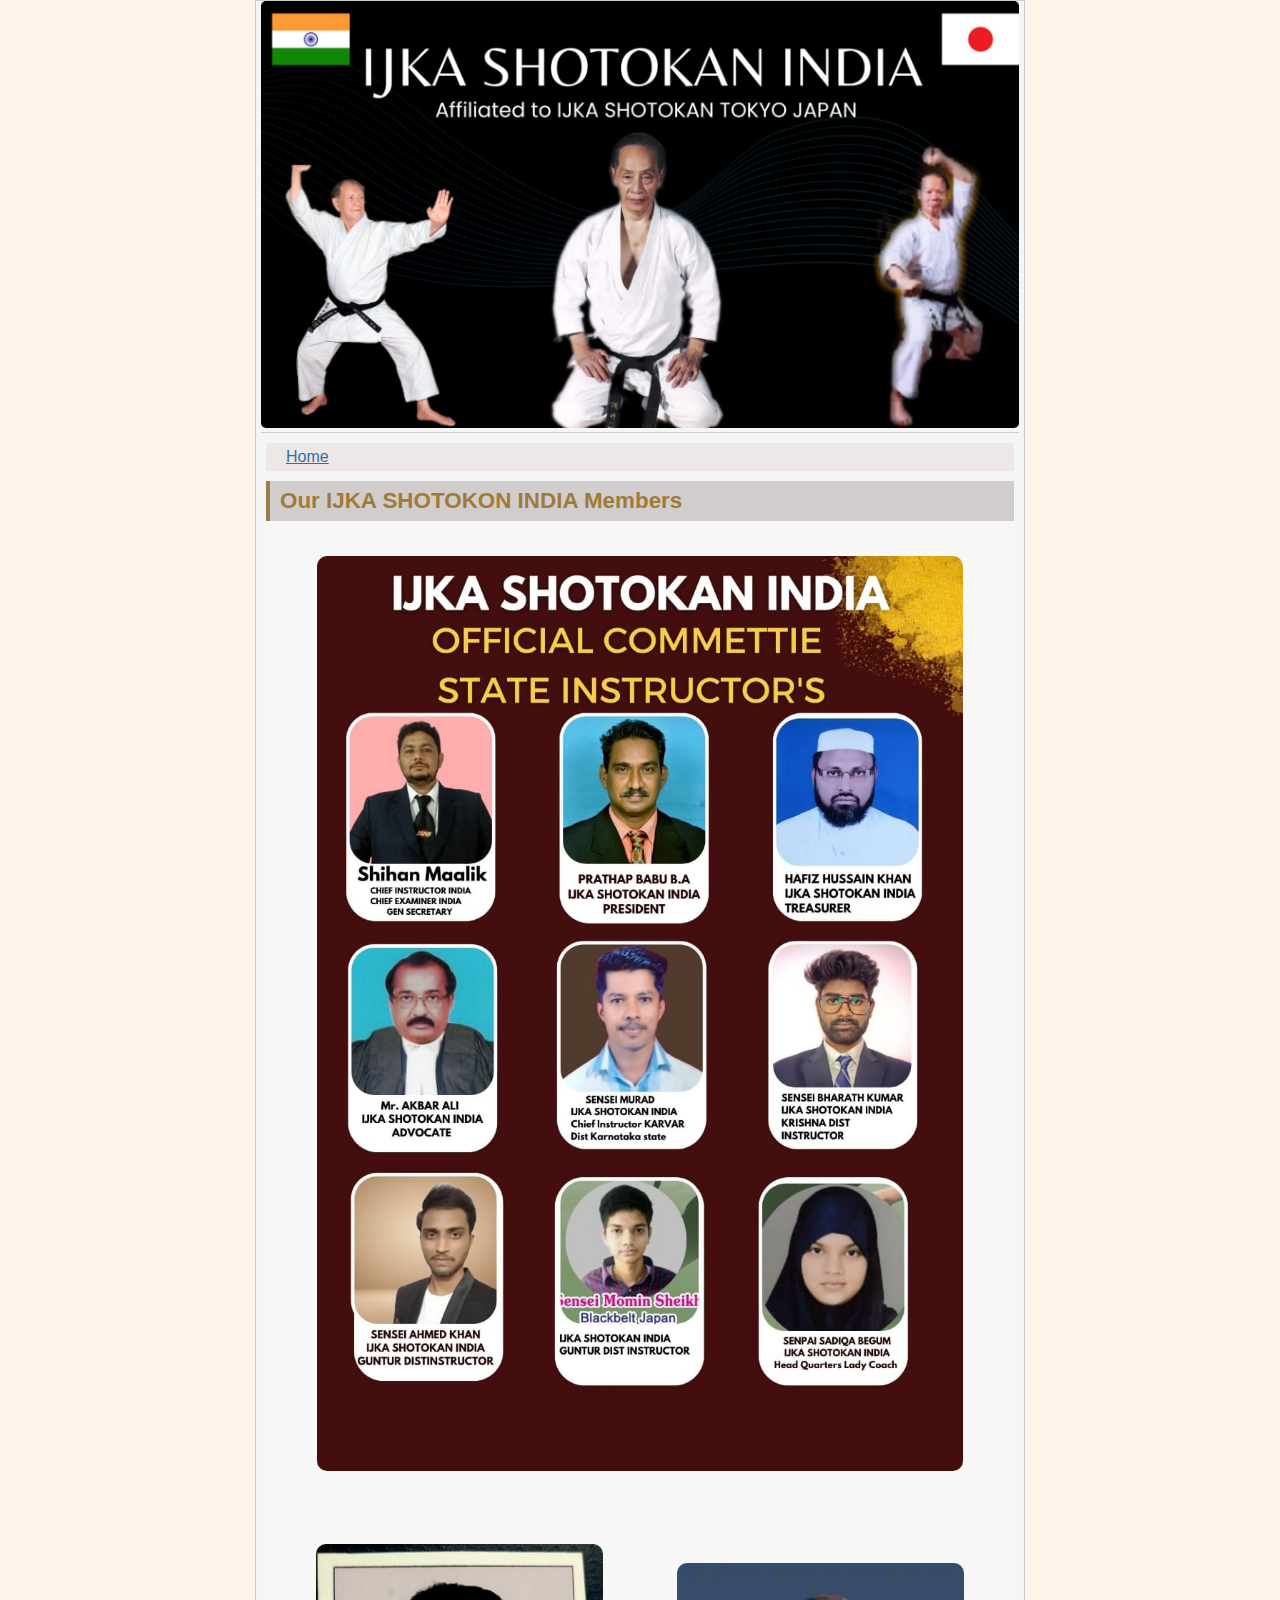
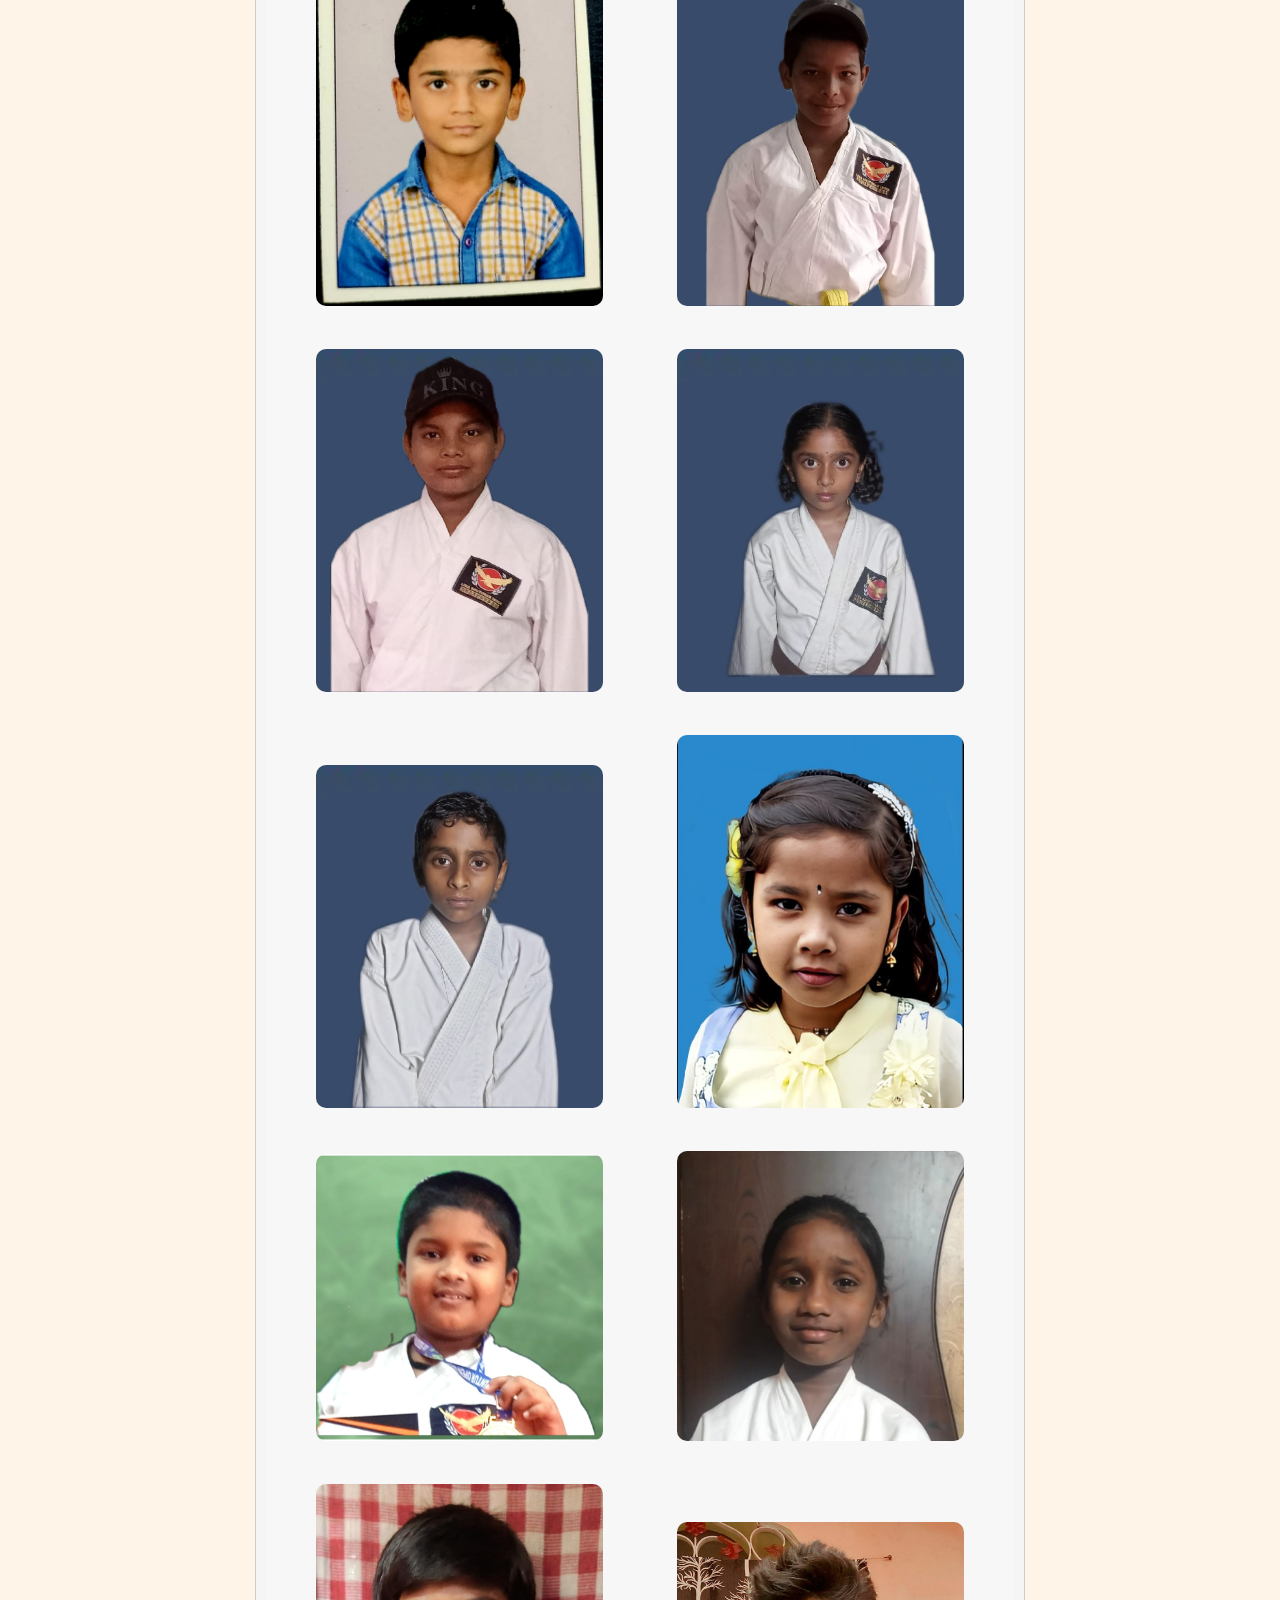
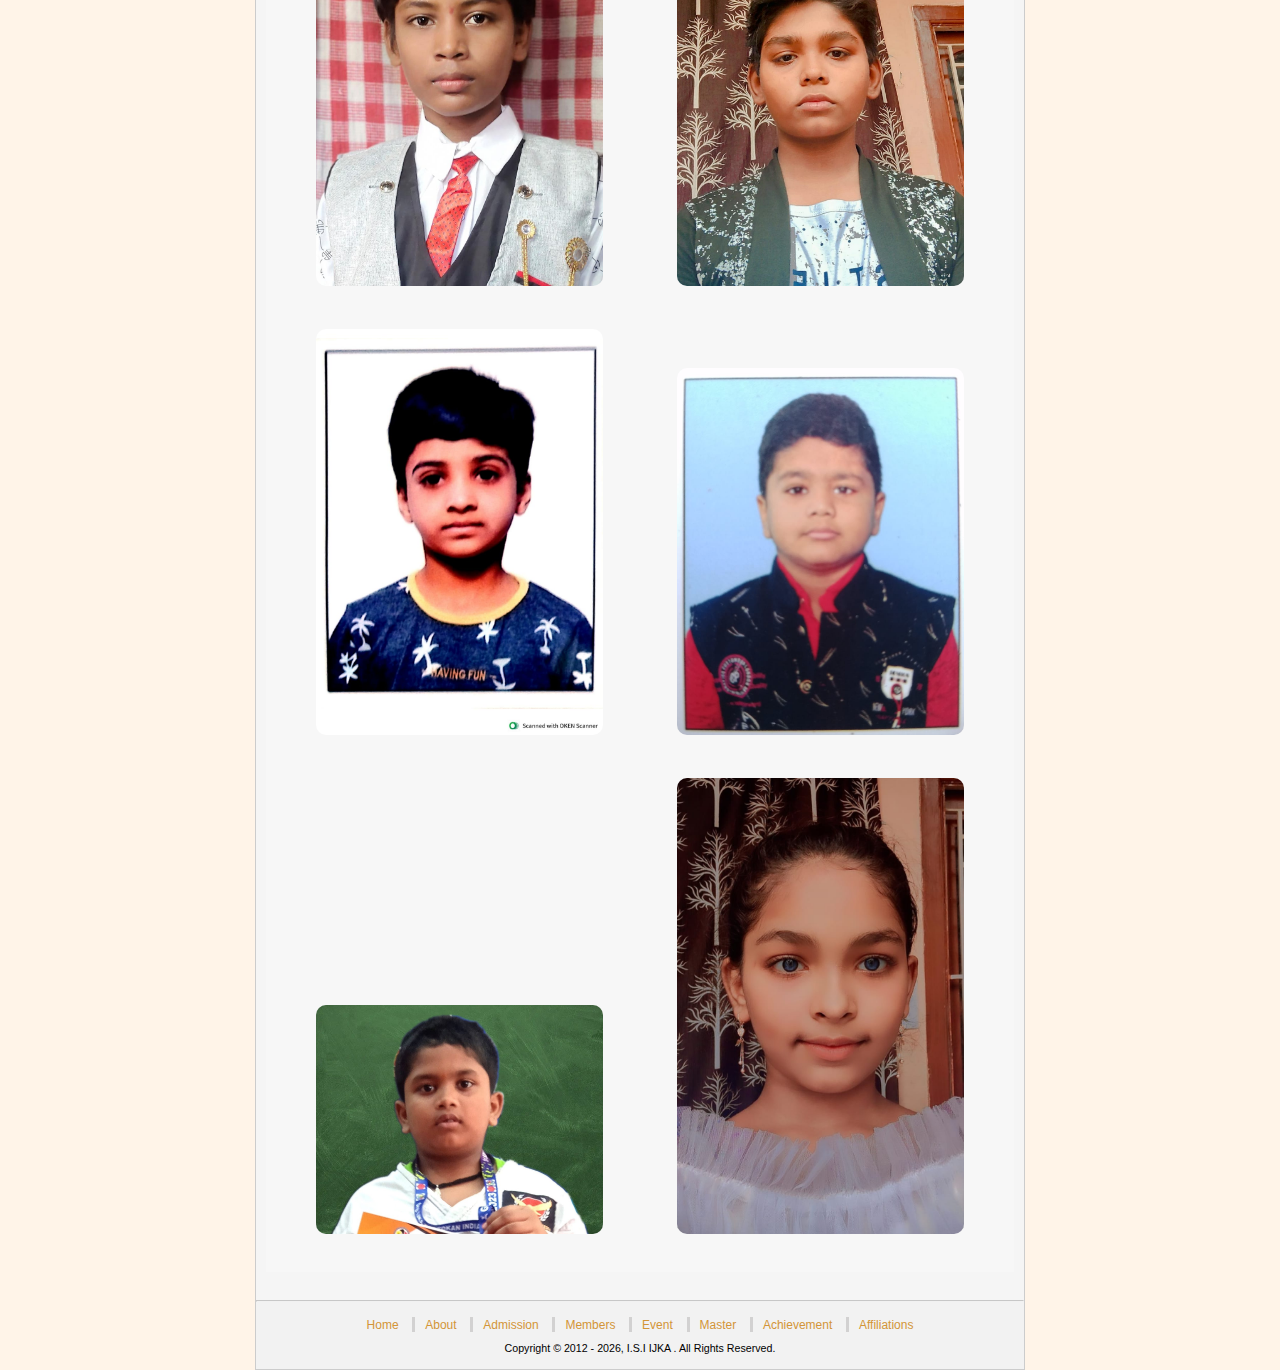
<file: html/schedule.html>
<!DOCTYPE html>
<html lang="en">
  <head>
    <meta charset="UTF-8" />
    <meta name="viewport" content="width=device-width, initial-scale=1.0" />
    <title>schedule</title>

    <style>
      * {
        margin: 0;
        padding: 0;
        font-family: Verdana, Geneva, Tahoma, sans-serif;
      }

      body {
        background-color: rgba(255, 228, 196, 0.397);
      }

      .container {
        border: 0.1ch solid rgba(190, 190, 190, 0.76);

        width: 60%;
        min-height: 100vh;
        margin: auto;
        background-color: rgba(242, 245, 248, 0.801);
      }

      .header {
        border-bottom: 0.1ch solid rgba(190, 190, 190, 0.76);
        margin: 0 5px;
      }

      .header img {
        width: 100%;
        border-radius: 5px;
      }

      .home {
        background-color: rgba(235, 225, 225, 0.747);
        margin: 10px 10px;
        padding: 5px 20px;
      }

      .home a {
        color: #2e70a7;
      }

      .title-1 {
        margin: 10px 10px;
      }

      .title-1 h2 {
        background-color: rgba(141, 123, 123, 0.329);

        padding-left: 10px;
        font-size: 1.4em;
        line-height: 1.8em;
        font-weight: bold;
        color: #a07b37;
        border-left: 4px #997d4a solid;
      }

      .title-1 .content {
        padding: 15px;
        font-size: 0.8em;
      }

      .bottom a {
        color: rgb(211, 149, 55);
        text-decoration: none;
        margin-left: 15px;
        margin-left: 0;
        font-size: 0.9em;
      }

      .bottom {
        background-color: #f0f0f0d3;
        text-align: center;
        padding: 15px;
        font-size: smaller;
      }

      .v1 {
        border-left: 3px solid rgba(204, 202, 202, 0.836);
        height: 25px;
        margin: 0 10px;
      }

      hr {
        opacity: 0.5;
      }

      .bottom p {
        margin-top: 10px;
        font-size: 0.8em;
      }

      @media (min-width: 600px) and (max-width: 1000px) {
        .container {
          width: 90%;
        }
        .fullImg img {
          width: 86%;
        }
      }

      @media only screen and (max-width: 600px) {
        .container {
          width: 99%;
        }
        .fullImg img {
          width: 80%;
        }
      }
    </style>
    <link rel="stylesheet" href="/css/style.css" />
    <link rel="stylesheet" href="/css/header.css" />
    <link rel="stylesheet" href="/css/member.css" />
  </head>

  <body>
    <div class="container">
      <div class="header">
        <img src="/img/nav1.jpeg" alt="loading..." />
      </div>

      <div class="home">
        <a href="/index.html"> Home </a>
      </div>
      <div class="title-1">
        <h2>Our IJKA SHOTOKON INDIA Members</h2>
        <div class="content">
          <div class="fullImg">
            <img src="/member/member.jpeg" alt="" />
          </div>
          <br /><br />
          <img src="/member/mem1.jpeg" alt="" />
          <img src="/member/mem2.jpeg" alt="" />
          <img src="/member/mem3.jpeg" alt="" />
          <img src="/member/mem4.jpeg" alt="" />
          <img src="/member/mem5.jpeg" alt="" />
          <img src="/member/mem8.jpeg" alt="" />
          <img src="/member/mem10.jpeg" alt="" />
          <img src="/member/mem6.jpeg" alt="" />
          <img src="/member/mem9.jpeg" alt="" />
          <img src="/member/mem14.jpeg" alt="" />
          <img src="/member/mem7.jpeg" alt="" />
          <img src="/member/mem12.jpeg" alt="" />
          <img src="/member/mem11.jpeg" alt="" />
          <img src="/member/mem13.jpeg" alt="" />
          <!-- ADD IMAGES OPEN -->
          <!-- pehle member folder me immage daliye uske baad yahan <img src="/member/imgName.jpeg" alt=""> -->

          <!-- CLOSED -->
        </div>
      </div>

      <br />
      <hr />

      <div class="bottom">
        <div class="link">
          <a href="/index.html">Home</a> <span class="v1"></span>
          <a href="/html/about.html">About</a>
          <span class="v1"></span>
          <a href="/html/admission.html">Admission</a>
          <span class="v1"></span> <a href="/html/schedule.html">Members</a>
          <span class="v1"></span> <a href="/html/event.html">Event</a>
          <span class="v1"></span> <a href="/html/master_asia.html">Master</a>
          <span class="v1"></span>
          <a href="/html/achievement.html">Achievement</a>
          <span class="v1"></span>
          <a href="/html/affiliations.html">Affiliations</a>
        </div>
        <p>
          Copyright &copy; 2012 - <span id="currentYear">2023</span>, I.S.I IJKA
          . All Rights Reserved.
        </p>
      </div>
    </div>
    <script src="/script.js"></script>
  </body>
</html>
</file>
<file: css/index.css>
body {
    box-sizing: border-box;
    /* background-color: rgb(80, 80, 80); */
    background-color: black;
 
  }

  * {
    padding: 0;
    margin: 0;
    /* line-height: 10px; */
   
  }

  header {
    /* width: 53%; */
    margin: auto;
    display: flex;
    flex-direction: row;
    color: rgba(177, 177, 177, 0.87);
    padding: 10px;
     background-color: rgb(61, 60, 60);

    justify-content: center;
    align-items: center;
    border-radius: 3px;
  }
  header img {
    width: 80px;
    height: 80px;
  }
  header p {
    text-align: center;
    color: white;
    font-family: Verdana, Geneva, Tahoma, sans-serif;
    font-size: 1.2em;
    margin: 0 145px;
    /* width: 400px; */
  }
  /* header .text1{
margin: 0 150px;
  } */
  /* header p {
  font-family: Verdana, Geneva, Tahoma, sans-serif;
  font-size: 12px;
  margin: 5px;
} */

  /* header img {
  max-width: 100%;
  margin: auto;
} */

  /* header .right {
  position: absolute;
  float: right;
  right: 0;
  font-family: Verdana, Geneva, Tahoma, sans-serif;
  font-size: smaller;
  margin: 5px;
  margin-right: 10px;
}

header .right a {
  color: rgb(211, 149, 55);
  text-decoration: none;
} */


.nav{
    /* background-color: black; */
    width: 54%;
    margin: auto;
    margin-top: 5px;
    /* background-color: white; */
  }
.nav img{
  width: 100%;
  border-radius: 8px;
}
  .container {
    min-height: 100vh;
    width: 55vw;
    margin: auto;
    padding: 10px;
  }

  .box-0 {
    font-size: 1.2rem;
    font-family: "Segoe UI", Tahoma, Geneva, Verdana, sans-serif;
  }

  .box-0 a,
  .box-2 a,
  .box-3 a,
  .box-5 a,
  .bottom a {
    color: rgb(211, 149, 55);
    text-decoration: none;
    margin-left: 15px;
  }

  .log-1 {
    padding-left: 70px;
  }

  .log {
    display: inline-flex;
    justify-content: center;
    align-items: center;
    margin: 3px 25px;
  }

  .box-0 img,
  .box-2 img,
  .box-4 img {
    max-height: 100%;
    max-width: 100%;
    width: 25px;
    height: 25px;
  }

  .box-2,
  .box-3 {
    color: white;
    font-family: Verdana, Geneva, Tahoma, sans-serif;
    font-size: 0.8rem;
  }

  .box-2 .log img {
    /* opacity:0.8; */

    filter: invert(80%);
  }

  .box-2 .announce,
  .box-3 .news {
    color: white;
    border: 1px solid rgba(255, 255, 255, 0.664);
    border-radius: 7px;
    padding: 10px;
    background-color: rgba(44, 44, 44, 0.829);
  }

  .box-2 .announce .log {
    display: flex;
    align-items: center;
    justify-content: left;
  }

  .box-1 {
    color: aliceblue;
  }

  .box-3 .news {
    height: 45vh;
    box-sizing: border-box;
    overflow: auto;
    font-size: 1rem;
  }

  .box-3 p {
    margin: 10px 10px;
    display: flex;
  }

  .box-4 {
    color: white;
  }

  .box-4 h3 {
    font-family: sans-serif;
    display: flex;
    color: rgba(240, 248, 255, 0.918);
  }

  .box-4 h3 span {
    padding: 4px;
    line-height: 1.4;
  }
  .box-4 span {
    font-size: 0.85em;
    font-family: Verdana, Geneva, Tahoma, sans-serif;
  }
  .box-4 p {
    font-family: Verdana, Geneva, Tahoma, sans-serif;
    font-size: 14px;
   
    margin: auto;
    display: flex;
    line-height: 1.5;
  }

  .box-4 p img {
    margin: 6px;
    /* margin: auto; */
    width: 156px;
    height: 158px;
  }

  .box-4 .text1 {
    font-family: Verdana, Geneva, Tahoma, sans-serif;
    font-size: 14px;
    line-height: 1.5;
   
  }

  .box-5 {
    color: white;
    font-family: Verdana, Geneva, Tahoma, sans-serif;
    font-size: 1rem;
  }

  .bottom {
    font-family: Verdana, Geneva, Tahoma, sans-serif;
    padding: 5px 0px;
    font-size: smaller;
    text-align: center;
  }

  .bottom a {
    margin-left: 0;
  }

  .v1 {
    border-left: 3px solid rgba(255, 255, 255, 0.836);
    height: 25px;
    margin: 0 10px;
  }



  .bottom p {
    margin-top: 5px;
    color: white;
    font-family: Verdana, Geneva, Tahoma, sans-serif;
  }


  .social{
    /* margin-top: 10px; */
    display: flex;
    align-items: center;
    justify-content: center;
  }
  .social img{
    height: 45px;
    width: 45px;
  }
  .social a{
    display: flex; flex-direction: column-reverse;
  }
 .social a span{
  color: rgba(255, 255, 255, 0.719);
  font-size: 0.65em;
  padding-bottom: 10px;
  visibility: hidden;
 }
 .social .web {
  margin-top: 10px;
 }
 .social .web span{
  padding-bottom: 0px;
 }
 .social a:hover span{
  
   visibility: visible;
 
  }



  .hmbrg{
    width: 57%;
    
    display: flex;
    flex-direction: column;
    align-items: flex-end;
    padding-right: 10px;
    margin: 5px auto;
    cursor: pointer;
    display: none;
     /* transition: background-color 0.8s ease; */
  }
.hmbrg div{
width: 30px;
height: 3px;
background-color: rgb(250, 236, 236);
margin: 5px 0;

}

 .logo img{
  height: 12%;
  width: 13%;
  margin: 10px 22px;
  
  /* background-color: black; */
 }
 .logo{
  width: 54%;
  margin: auto;
 border: 0.1ch solid rgb(63, 98, 214);
 border-radius: 10px;
  display: flex;
  justify-content: center;
  align-items: center;
  /* padding: 0px 0px; */
 }
 .log0{
  min-width: 9vw;
 }
  /* header p{
margin: 0 60px;
} */
@media (min-width: 800px) and (max-width: 1200px) {

.logo img{
  height: 12%;
  width: 13%;
  /* margin: 20px 30px; */

 }
.logo{
width: 55%;
}
.nav{
width: 55%;
}
}
   @media (min-width: 500px) and (max-width: 800px){
       .logo img{
  height: 13%;
  width: 13%;
 margin: 10px 18px;

 }
 .logo{
width: 90%;
}
.nav{
width: 75%;

}
.log0{
  min-width: 12vw;
 }

   }
  @media only screen and (max-width: 500px) {
    header{
      background: black;
    }
.logo img{
  height: 13%;
  width: 13%;
margin: 8px 17px;
 }
 .logo{
width: 99%;
}
.nav{
width: 99%;

}
.log0{
  min-width: 24vw;
 }

  }
   @media only screen and (max-width: 320px) {
      .logo img{
  height: 11%;
  width: 11%;
  margin: 15px 13px;

 } 
     .logo{

 margin-right: 0px;
 margin-left: 0px;

  
 }
 
   }
  @media only screen and (max-width: 1000px) and (min-width: 600px) {
    header {
      padding: 5px;
      width: 80vw;
    }
    
    header img {
      width: 80px;
      height: 80px;
    }
    header p {
      margin: 0 80px;
     
      font-family: Verdana, Geneva, Tahoma, sans-serif;
      font-size: 1em;
    }
.logo{
width: 73%;
}

    .nav{
    /* background-color: black; */
    width: 70%;
    margin: auto;
    margin-top: 5px;
  }
.nav img{
  width: 100%;
  border-radius: 8px;
}

    .container {
      width: 80%;
    }

    .news a {
      margin-left: 85px;
    }

    .box-4 span {
      font-size: 1.3em;
    }

    .box-4 p,
    .box-4 .text1 {
      font-size: 0.98rem;
    }

    .box-2 {
      /* padding: 0px; */
      font-size: 0.99rem;
    }

    .announce .log {
      margin-left: 0px;
      /* font-size: 0.99rem; */
    }

    .box-4 p,
    .box-4 .text1 {
      font-size: 0.85rem;
   
    }
    .box-4 p {
      flex-direction: column;
    }

    .box-4 p img {
      display: inline;
      margin: auto;
    }
  

  }

  @media only screen and (max-width: 600px) {
  hr{
    display: block;
  }
    .hmbrg{
      width: 98%;
      display: flex;
    /* display: block; */
  }

    .nav{
    /* background-color: black; */
    width: 99%;
  }
.nav img{
  width: 100%;
  border-radius: 8px;
}

    header {
      width: 95%;
    }
    .announce .log {
      margin-left: 0px;
      font-size: 0.9rem;
    }

    .announce .log a {
      margin-left: 10px;
      font-size: 0.9rem;
    }

    .news a {
      margin-left: 13px;
    }

  

    /* header .right {

    margin: 25px 10px;
    font-size: 0.65rem;
  } */

    /* header img {
    margin-top: 20px;
    width: 100%;

  } */

    .container {
      width: 95%;
    }

    .box-0 {
      font-size: 0.98rem;
      font-family: "Segoe UI", Tahoma, Geneva, Verdana, sans-serif;
    }

    .box-0 a {
      color: rgb(211, 149, 55);
      text-decoration: none;
      margin-left: 0px;
    }

    .log {
      display: inline-flex;
      justify-content: center;
      align-items: center;
      margin: 10px 10px;
    }

    .box-0 img,
    .box-2 img,
    .box-3 img {
      max-height: 100%;
      max-width: 100%;
      width: 20px;
      height: 20px;
    }

    .box-2 {
      font-size: 0.73rem;
    }

    .box-3 .news {
      font-size: 0.73rem;
    }

    .box-4 span {
      font-size: 0.9rem;
      font-family: Verdana, Geneva, Tahoma, sans-serif;
    }

    .box-4 p,
    .box-4 .text1 {
      font-size: 0.73rem;
    }
    .box-4 p {
      flex-direction: column;
    }

    .box-4 p img {
      display: inline;
      margin: auto;
    }
    .box-5 {
      font-size: 0.8rem;
    }

    .bottom {
      font-size: 0.7rem;
    }
  }

  @media only screen and (max-width: 400px) {
   
    header {
      padding: 10px;
    }

    header img {
      width: 80px;
      height: 75px;
    }

    header p {
      font-family: Verdana, Geneva, Tahoma, sans-serif;
      font-size: 0.7em;
      
      /* margin-left: 25px; */
    }
    /* header .right {
    margin: 28px 10px;
    font-size: 0.7rem;
  } */

    /* .box-4 p {
    flex-direction: column;
  }

  .box-4 p img {
    display: inline;
    margin: auto;
  } */
  .social a span{
  display: none;
 }
 .social .web {
  margin-top: 0px;
 }
  }

  @media only screen and (max-width: 600px) {
    .text1{
        line-height: 0.5px;
        
    }
    .social a span{
  display: none;
 }
 .social .web {
  margin-top: 0px;
 }
    header {
      padding: 10px;
    }
    header img {
      width: 80px;
      height: 75px;
    }
    header p {
      /* margin: 0 10px; */
      margin: auto;
      
      font-family: Verdana, Geneva, Tahoma, sans-serif;
      font-size: 0.8em;
    }
    
    .log {
      display: block;
      margin: 10px 25px;
    }

    .announce .log a {
      margin-top: 5px;
    }

    .log-1 {
      padding-left: 0;
      /* position: absolute;
right: 0; */
    }
  }
</file>
<file: css/header.css>
.nav img{
    height: 40vh;
  }

  @media (min-width: 600px) and (max-width: 1000px) {
    
    .nav img{
      height: 40vh;
    }
  }

  @media only screen and (max-width: 600px) {
    .nav img{
        height: 20vh;
      }
  }
</file>
<file: css/style.css>
.content {
  font-family: Arial, sans-serif;
  background-color: #f7f7f7;
  text-align: center;
  user-select: none;
}

h1 {
  color: #333;
}

table {
  margin: 20px auto;
  border-collapse: collapse;
  width: 80%;
  max-width: 600px;
}

th, td {
  padding: 10px;
  border: 1px solid #ddd;
}

th {
  background-color: #f2f2f2;
  font-weight: bold;
}

tr:nth-child(even) {
  background-color: #f2f2f2;
}

tr:hover {
  background-color: #ddd;
}
</file>
<file: css/member.css>
.content img{
      width: 40%;
      /* height: 40%; */
      margin: 20px 35px;
      border-radius: 10px;
     }

     .logo img{
      height: 12%;
      width: 12%;
      margin: 20px 25px;
      
      /* background-color: black; */
     }
     .logo{
     border: 0.1ch solid rgb(63, 98, 214);
     border-radius: 10px;
     margin: 0 35px;
      display: flex;
      justify-content: center;
      align-items: center;
      padding: 0px 0px;
     }

     .fullImg img{     
     
      width: 90%;
    }
    @media (min-width: 800px) and (max-width: 1200px) {
      /* .container {
        width: 90%;
      } */

      .content img{
      width: 40%;
    
     }
    
     .logo img{
      height: 12%;
      width: 12%;
      margin: 20px 30px;
    
     }
     .logo{
     
     /* margin: 0 35px; */
     margin-right: 85px;
      
     }
    }
    @media (min-width: 500px) and (max-width: 800px){
      /* .container {
        width: 90%;
      } */
      .content img{
      width: 40%;
      margin: 5px 20px;
    
     }
     .fullImg img{     
      /* margin-right: 40px;   */
      width: 87%;
    }

     .logo img{    
      height: 11%;
      width: 11%;
      margin: 15px 20px;
    
     }
     .logo{
     
     /* margin-left:  35px; */
     margin-right: 60px;
     margin-left: 35px;
     margin-bottom: 10px;
      
     }

    }
    @media only screen and (max-width: 600px) {
/*      
     .container {
        width: 99%;
      } */
      .fullImg img{     
      
        width: 80%;
      }
      .content img{
      width: 60%;
      margin: 5px 70px;
    
     }
     .logo img{
      height: 11%;
      width: 11%;
      margin: 15px 15px;
    
     }
     .logo{
     /* background-color: black; */
     /* margin: 0 35px; */
    
     margin-right: 0px;
     margin-left: 0px;
     margin-bottom: 10px;
     width: 100%;
      
     }
    }
    
    @media only screen and (max-width: 320px) {
      .logo img{
      height: 11%;
      width: 10%;
      margin: 15px 13px;
    
     }
     .logo{
    
     margin-right: 0px;
     margin-left: 0px;
     margin-bottom: 10px;
      
     }
    }
</file>
